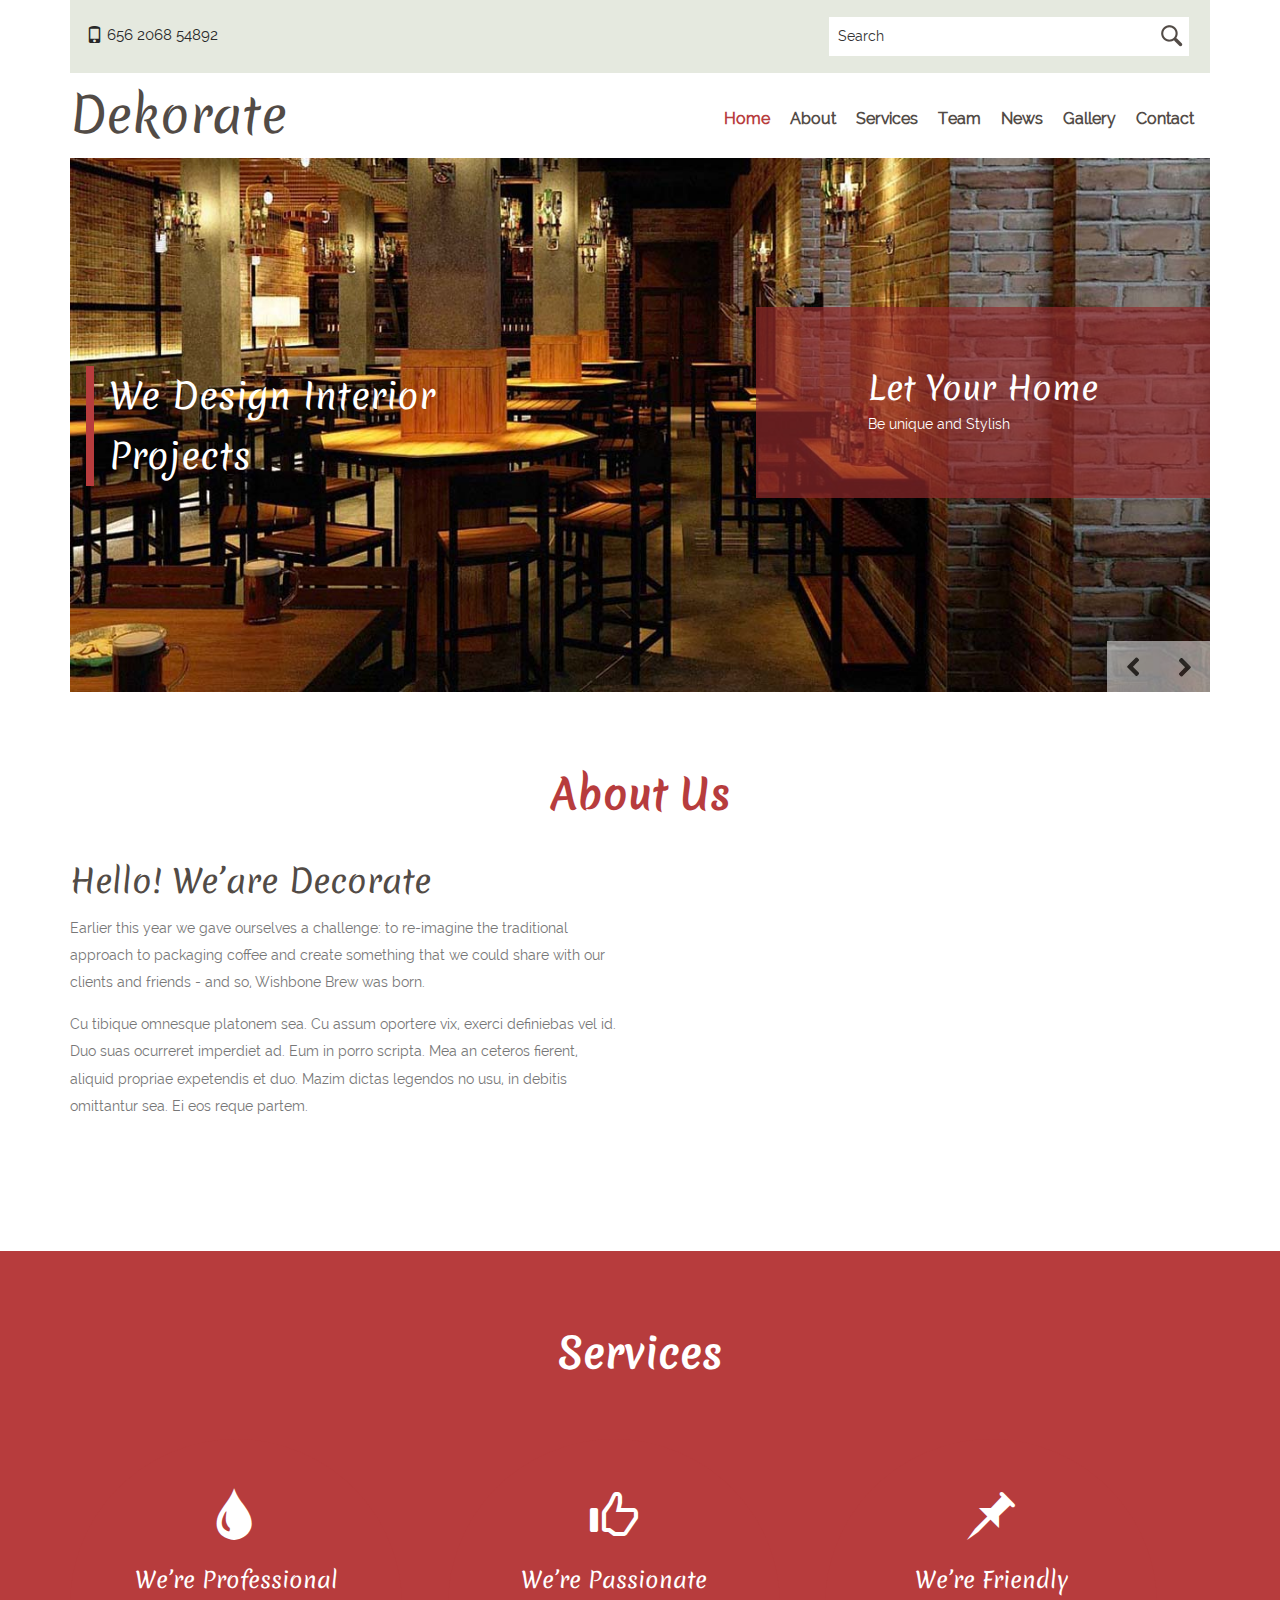
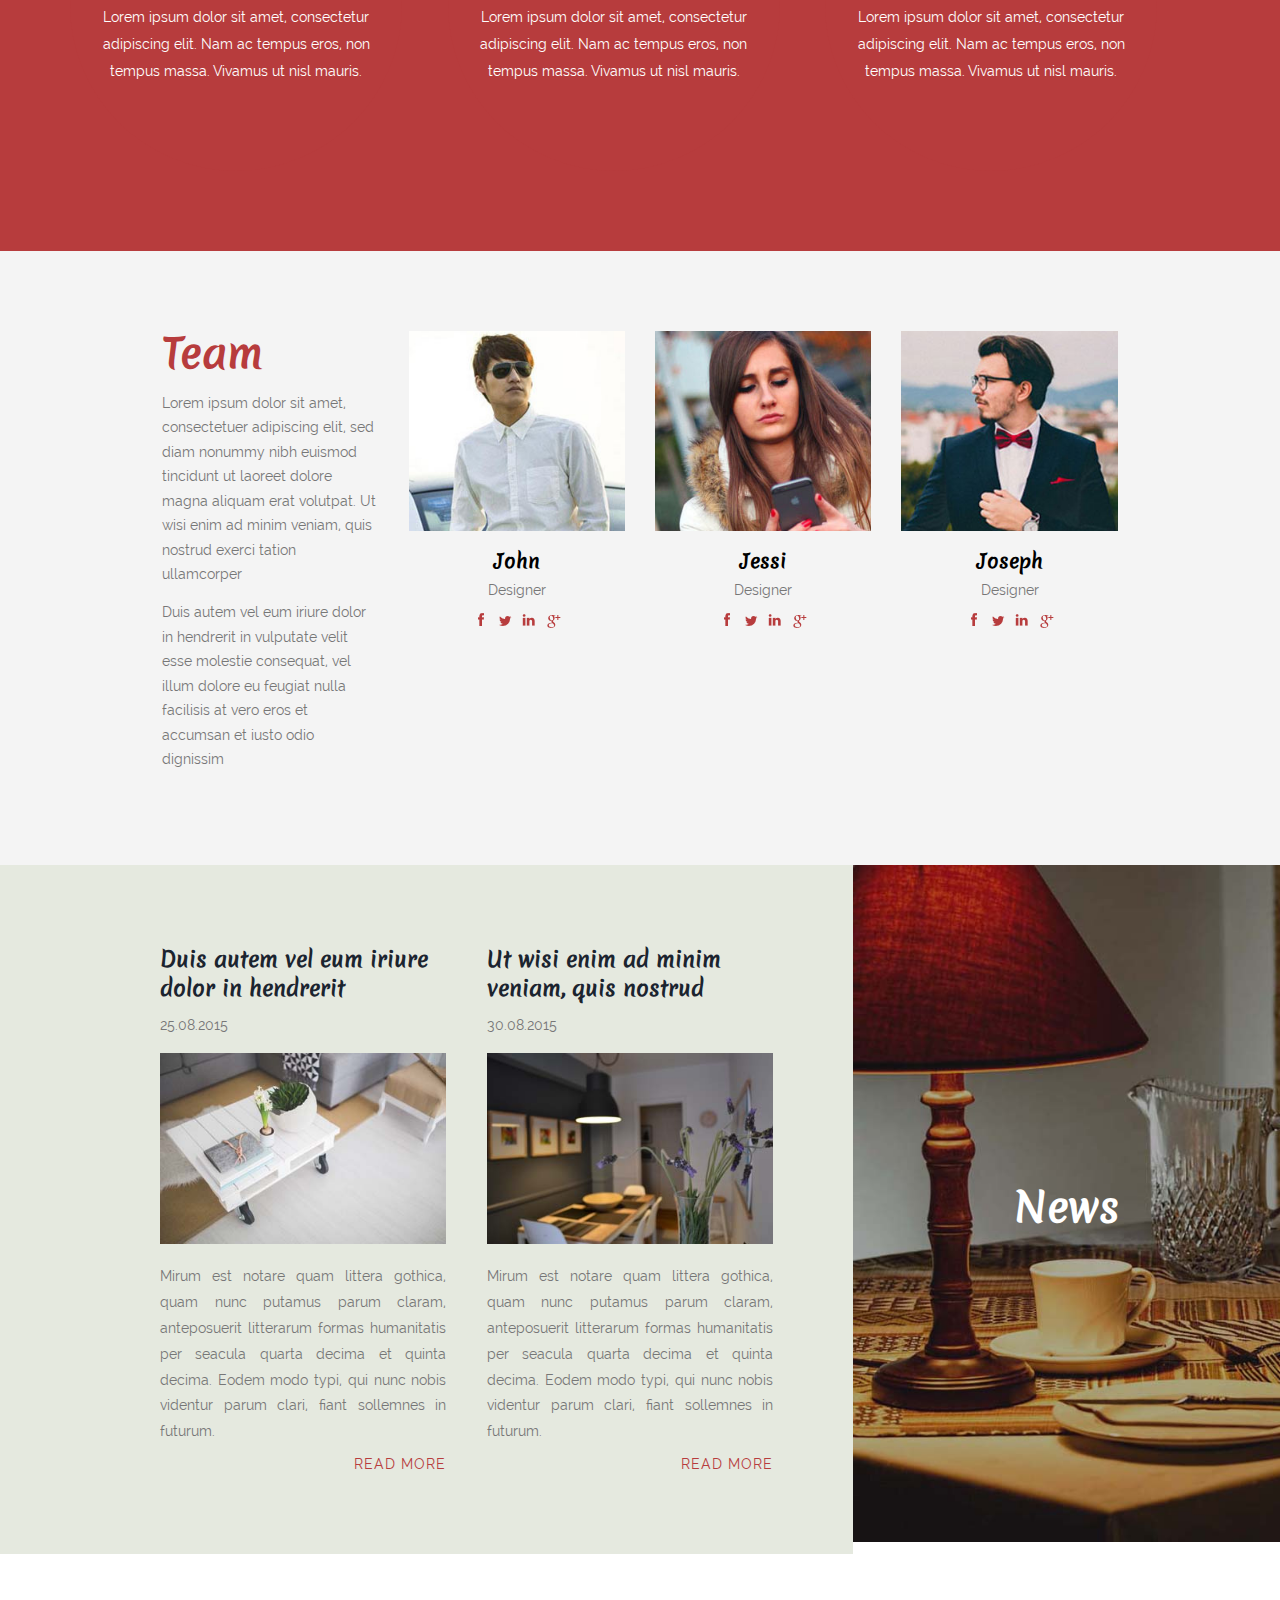
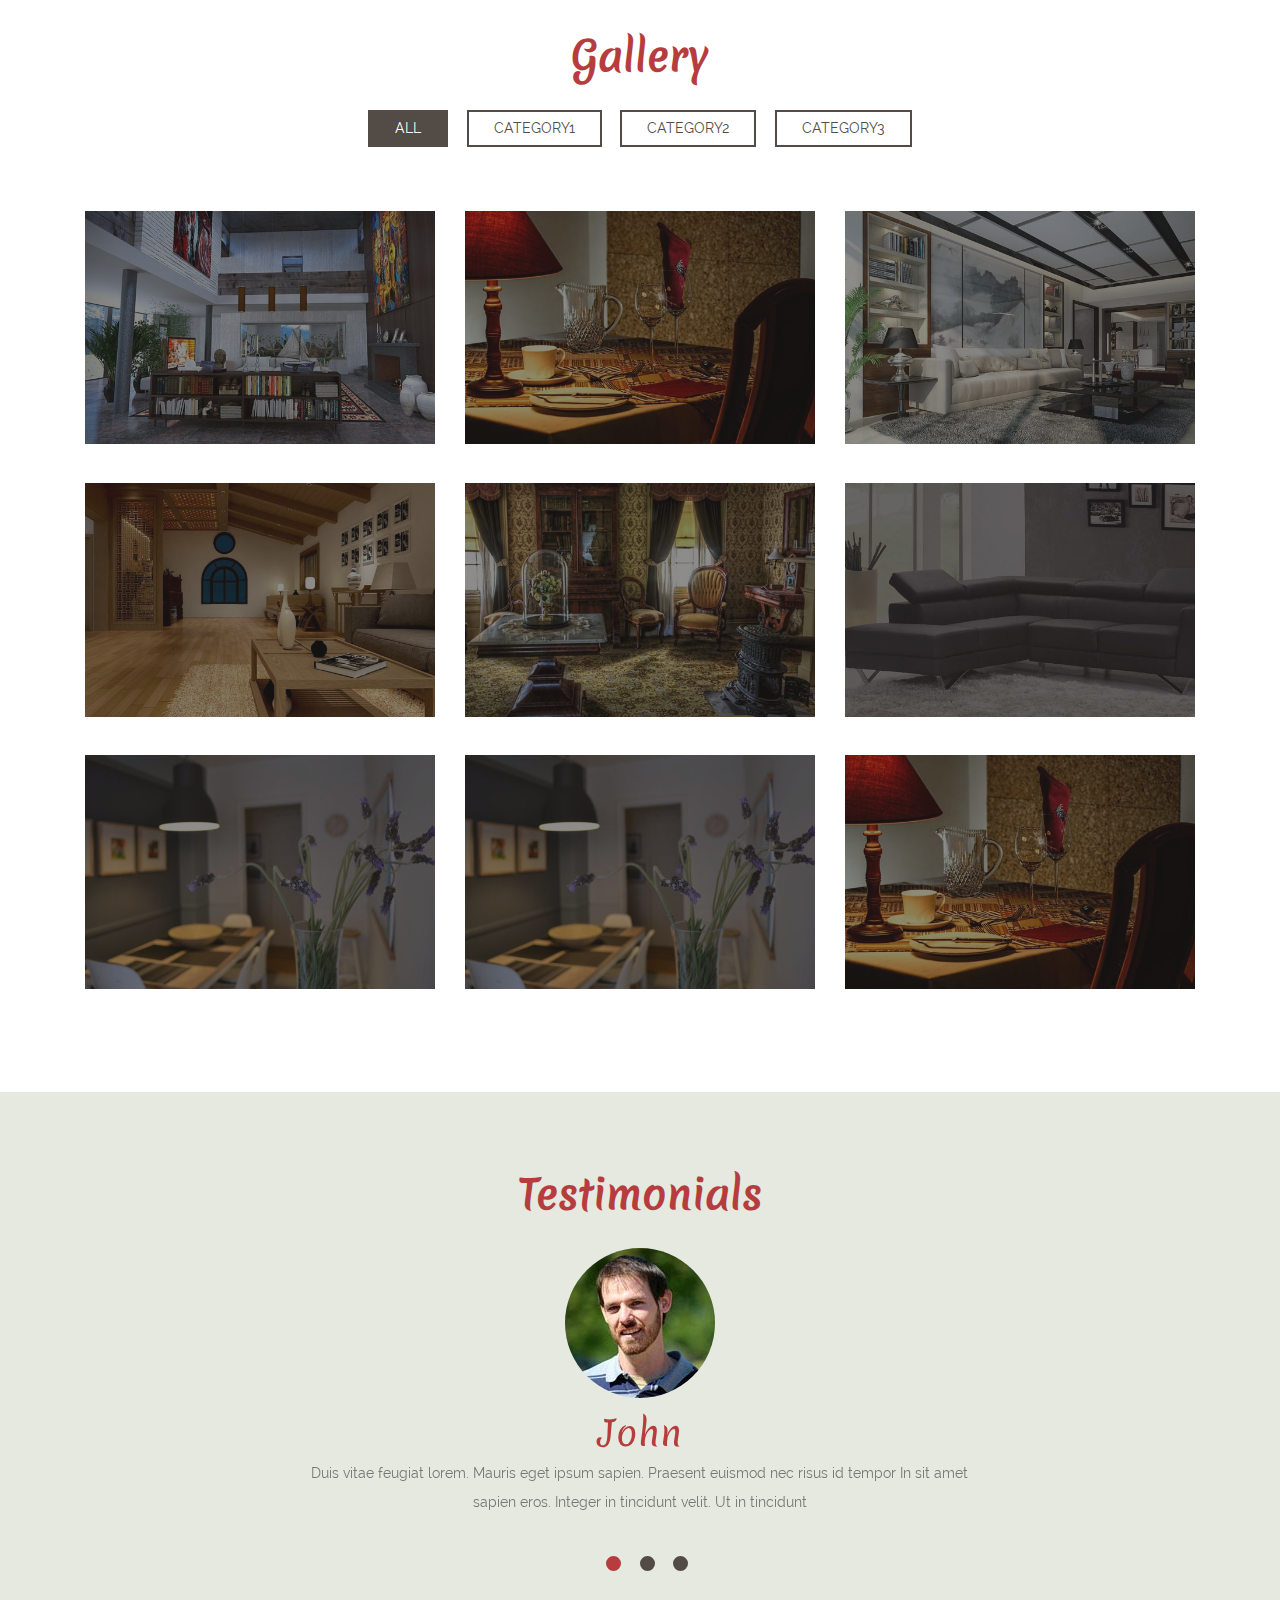
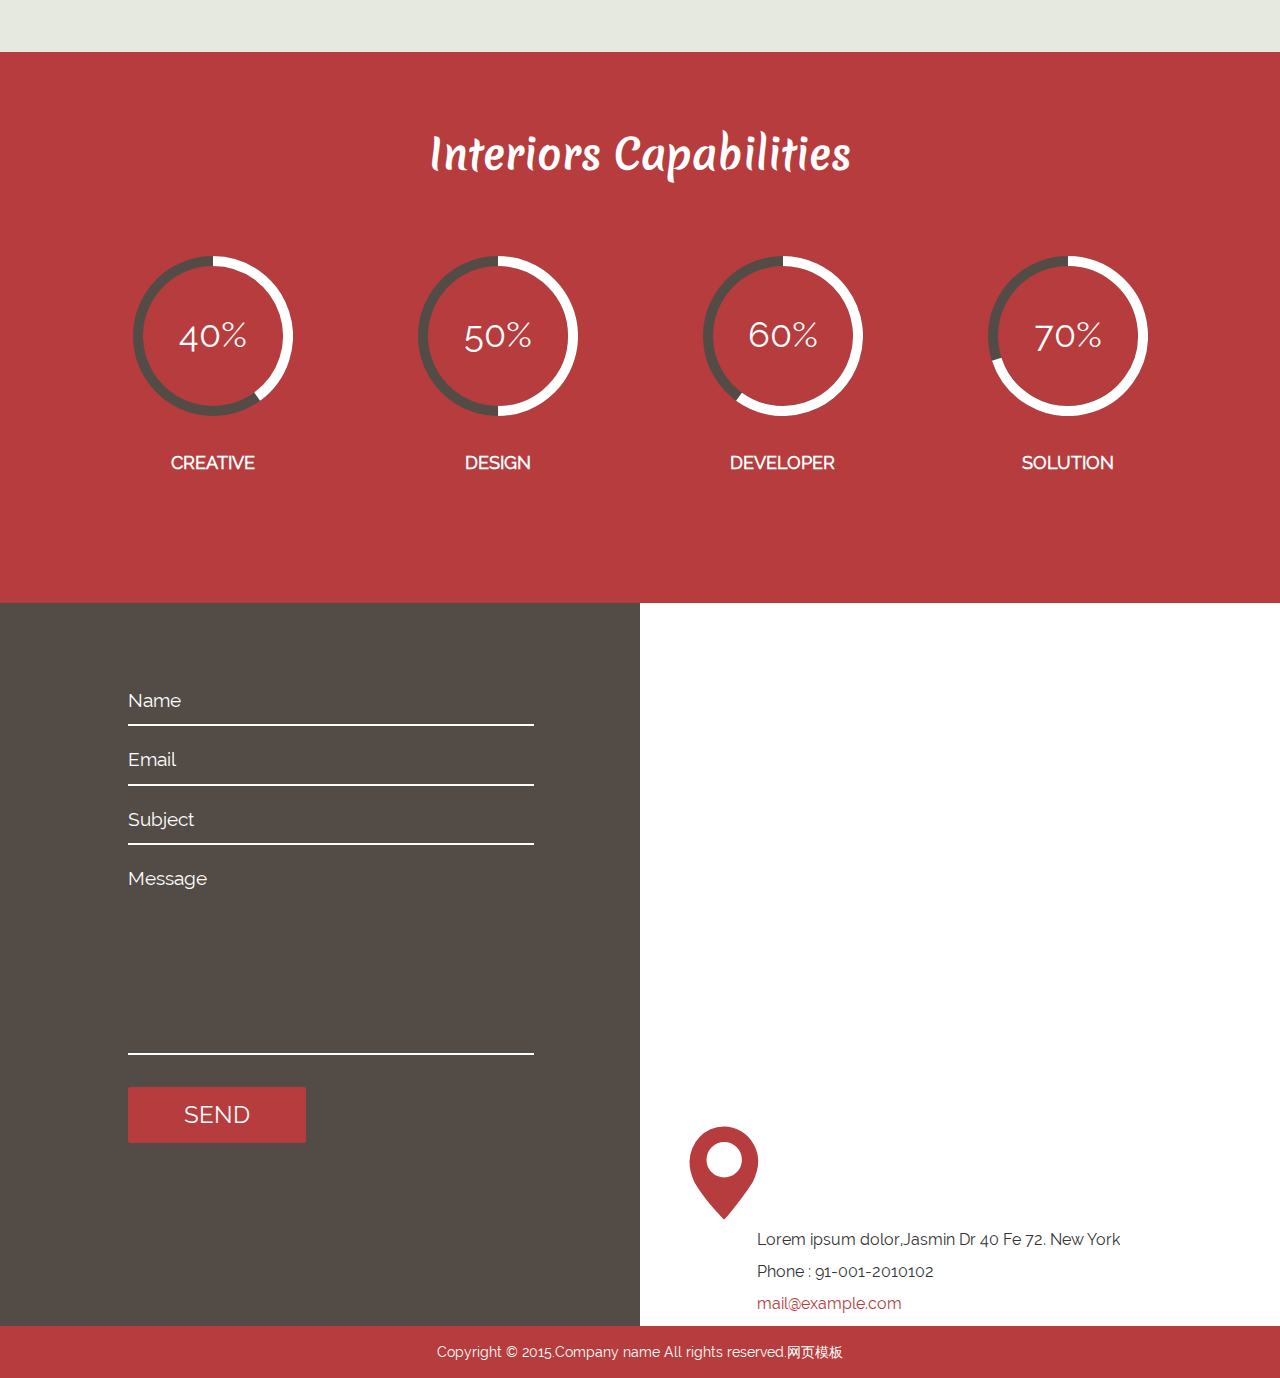
<file: index.html>
<!DOCTYPE HTML>
<html>
<head>
<title>Home</title>
<meta name="viewport" content="width=device-width, initial-scale=1">
<meta http-equiv="Content-Type" content="text/html; charset=utf-8" />
<meta name="keywords" content="Dekorate Responsive web template, Bootstrap Web Templates, Flat Web Templates, Android Compatible web template, 
Smartphone Compatible web template, free webdesigns for Nokia, Samsung, LG, SonyErricsson, Motorola web design" />
<script type="applijewelleryion/x-javascript"> addEventListener("load", function() { setTimeout(hideURLbar, 0); }, false); function hideURLbar(){ window.scrollTo(0,1); } </script>
<link href="css/bootstrap.css" rel='stylesheet' type='text/css' />
<!-- Custom Theme files -->
<link href="css/style.css" rel='stylesheet' type='text/css' />	
<link rel="stylesheet" href="css/chocolat.css" type="text/css" media="screen">
<script src="js/jquery-1.11.1.min.js"></script>
<script type="text/javascript" src="js/move-top.js"></script>
<script type="text/javascript" src="js/easing.js"></script>
<!--/script-->
<script type="text/javascript">
			jQuery(document).ready(function($) {
				$(".scroll").click(function(event){		
					event.preventDefault();
					$('html,body').animate({scrollTop:$(this.hash).offset().top},900);
				});
			});
</script>

<!-- Add fancyBox main JS and CSS files -->
		<script src="js/jquery.magnific-popup.js" type="text/javascript"></script>
		<link href="css/magnific-popup.css" rel="stylesheet" type="text/css">
		<script>
			$(document).ready(function() {
				$('.popup-with-zoom-anim').magnificPopup({
					type: 'inline',
					fixedContentPos: false,
					fixedBgPos: true,
					overflowY: 'auto',
					closeBtnInside: true,
					preloader: false,
					midClick: true,
					removalDelay: 300,
					mainClass: 'my-mfp-zoom-in'
			});
		});
		</script>
</head>
<body>
<!--start-home-->
		<div class="banner" id="home">
		    <div class="container">
			   <div class="top-strip"> 
			   <p class=" phone"><i class="glyphicon glyphicon-phone"></i> 656 2068 54892</p>
				 <div class="search-box">
					    <div class="b-search">
								<form>
										<input type="text" value="Search" onFocus="this.value = '';" onBlur="if (this.value == '') {this.value = 'Search';}">
										<input type="submit" value="">
								</form>
							</div>
						</div>
					<div class="clearfix"></div>
				</div>
			 <div class="header-top">
					<div class="logo">
						<a href="index.html"><h1>Dekorate</h1></a>
					</div>
					<!--top-nav-->
				<span class="menu"> </span>
				<div class="top-menu">
				<nav class="cl-effect-21">
					<ul>
						<li><a class="active" href="index.html">Home</a></li>
						<li><a class="scroll" href="#about">About</a></li>
						<li><a class="scroll" href="#service">Services</a></li>
						<li><a class="scroll" href="#team">Team</a></li>
						<li><a class="scroll" href="#news">News</a></li>
						<li><a class="scroll" href="#gallery">Gallery</a></li>
						<li><a class="scroll" href="#contact">Contact</a></li>
					</ul>
				</nav>		
				</div>
				<!-- script-for-menu -->
				<script>
				$( "span.menu" ).click(function() {
				  $( ".top-menu" ).slideToggle( "slow", function() {
				    // Animation complete.
				  });
				});
			</script>
			<!--script-for-menu-->
		   </div>
		<div class="banner-slider">
				<div class="callbacks_container">
					<ul class="rslides" id="slider4">
					    <li>
						  <div class="banner-img">
						     <img src="images/1.jpg" class="img-responsive" alt="" />
						  </div>
						    <h4> We Design Interior Projects</h4>
						   <div class="banner-info">
							      <h3>Let Your Home</h3>
								  <p>Be unique and Stylish</p>
							  </div>
						</li>
						<li>
						  <div class="banner-img">
						    <img src="images/2.jpg" class="img-responsive" alt="" />
						  </div>
						   <h4> We Design Interior Projects</h4>
						   <div class="banner-info">
							      <h3>Modern Sofa</h3>
								   <p>Highest quality</p>
						   </div>
					  </li>
					</ul>
			  </div>
	    </div>
		<!--banner Slider starts Here-->
	  	<script src="js/responsiveslides.min.js"></script>
			 <script>
			    // You can also use "$(window).load(function() {"
			    $(function () {
			      // Slideshow 4
			      $("#slider4").responsiveSlides({
			        auto: true,
			        pager:false,
			        nav: true,
			        speed: 500,
			        namespace: "callbacks",
			        before: function () {
			          $('.events').append("<li>before event fired.</li>");
			        },
			        after: function () {
			          $('.events').append("<li>after event fired.</li>");
			        }
			      });
			
			    });
			  </script>
		</div>
	</div>
<!--/welcome-->
	<div class="about-section" id="about">
		<div class="container">
		      <h3 class="tittle">About Us</h3>
			  <div class="ab-top">
				<div class="col-md-6 about-top">
					<h2>Hello! We’are Decorate</h2>
					<p>Earlier this year we gave ourselves a challenge: to re-imagine the traditional approach to packaging coffee and create something that we could share with our clients and friends - and so, Wishbone Brew was born.</p>
					<p>Cu tibique omnesque platonem sea. Cu assum oportere vix, exerci definiebas vel id. Duo suas ocurreret imperdiet ad. Eum in porro scripta. Mea an ceteros fierent, aliquid propriae expetendis et duo. Mazim dictas legendos no usu, in debitis omittantur sea. Ei eos reque partem.</p>
				</div>
				<div class="col-md-6 about-img">
			     <iframe src="https://player.vimeo.com/video/52866630?color=f2dc5a&amp;title=0&amp;byline=0&amp;portrait=0"></iframe>
				</div>
				<div class="clearfix"> </div>
			</div>
		</div>
	</div>
   <!--//about-->
   <div class="copyrights">Collect from <a href="http://www.cssmoban.com/" >网页模板</a></div>
   <!--services-->
		  <div class="top-places" id="service">
		     <div class="container">
			     <h3 class="tittle two">Services</h3>
			    <div class="tip-main">
			      <div class="col-md-4 top-grid">
					 <i class="icon glyphicon glyphicon-tint"></i>
					 <h4 class="ser">We’re Professional</h4>
					 <p class="ser">Lorem ipsum dolor sit amet, consectetur adipiscing elit. Nam ac tempus eros, non tempus massa. Vivamus ut nisl mauris.</p>
				  </div>		
				    <div class="col-md-4 top-grid">
					  <i class="icon glyphicon glyphicon-thumbs-up"></i>
					 	<h4 class="ser">We’re Passionate</h4>
						 <p class="ser">Lorem ipsum dolor sit amet, consectetur adipiscing elit. Nam ac tempus eros, non tempus massa. Vivamus ut nisl mauris.</p>
				  </div>	
				   <div class="col-md-4 top-grid">
				           <i class="icon glyphicon glyphicon-pushpin"></i>
					 	 <h4 class="ser">We’re Friendly</h4>
						  <p class="ser">Lorem ipsum dolor sit amet, consectetur adipiscing elit. Nam ac tempus eros, non tempus massa. Vivamus ut nisl mauris. </p>
				  </div>	
					<div class="clearfix"> </div>				
				</div>
			</div>
	     </div>

   <!--team-->
	<div class="staff" id="team">
      <div class="container_wrap">
        <div class="col-md-3 staff1">
        	<h3 class="tittle team">Team</h3>
        	<p>Lorem ipsum dolor sit amet, consectetuer adipiscing elit, sed diam nonummy nibh euismod tincidunt ut laoreet dolore magna aliquam erat volutpat. Ut wisi enim ad minim veniam, quis nostrud exerci tation ullamcorper</p>
            <p class="staff_desc">Duis autem vel eum iriure dolor in hendrerit in vulputate velit esse molestie consequat, vel illum dolore eu feugiat nulla facilisis at vero eros et accumsan et iusto odio dignissim</p> 
        </div>
        <div class="col-md-3 staff2">
        	<div class="view view-fifth">
                <div class="mask1"><img src="images/t1.jpg" alt="image" class="img-responsive zoom-img" /></div>
                    <div class="mask">
                       <a class="popup-with-zoom-anim" href="#small-dialog1"> <div class="info"><i class="glyphicon glyphicon-zoom-in"></i></div></a>
		                  <div id="small-dialog1" class="mfp-hide">
							   <div class="pop_up2">
							   	  <img src="images/t1.jpg" class="img-responsive" alt=""/>
								     <h3>About</h3>
							   	  <p class="popup_desc">Mirum est notare quam littera gothica, quam nunc putamus parum claram, anteposuerit litterarum formas humanitatis per seacula quarta decima et quinta decima. Eodem modo typi, qui nunc nobis videntur parum clari, fiant sollemnes </p>
							   </div>
							 </div>
					</div>
        	 <h3><a href="#">John</a></h3>
        	      <p>Designer</p>
        			<ul class="s_social">
						<li><a href=""> <i class="fb1"> </i> </a></li>
						<li><a href=""><i class="tw1"> </i> </a></li>
					    <li><a href=""><i class="linked1"> </i> </a></li>
						<li><a href=""><i class="google1"> </i> </a></li>
		 			</ul>
          </div>
        </div>
        <div class="col-md-3 staff2">
        	<div class="view view-fifth">
                <div class="mask1"><img src="images/t2.jpg" alt="image" class="img-responsive zoom-img" /></div>
                    <div class="mask">
                       <a class="popup-with-zoom-anim" href="#small-dialog2"> <div class="info"><i class="glyphicon glyphicon-zoom-in"></i></div></a>
		                  <div id="small-dialog2" class="mfp-hide">
							   <div class="pop_up2">
							   	  <img src="images/t2.jpg" class="img-responsive" alt=""/>
								     <h3>About</h3>
							   	   <p class="popup_desc">Mirum est notare quam littera gothica, quam nunc putamus parum claram, anteposuerit litterarum formas humanitatis per seacula quarta decima et quinta decima. Eodem modo typi, qui nunc nobis videntur parum clari, fiant sollemnes </p>
							   </div>
						  </div>
					</div>
        	  <h3><a href="#">Jessi</a></h3>
        	      <p>Designer</p>
        			<ul class="s_social">
						<li><a href=""> <i class="fb1"> </i> </a></li>
						<li><a href=""><i class="tw1"> </i> </a></li>
					    <li><a href=""><i class="linked1"> </i> </a></li>
						<li><a href=""><i class="google1"> </i> </a></li>
		 			</ul>
          </div>
        </div>
        <div class="col-md-3 staff2">
        	<div class="view view-fifth">
                <div class="mask1"><img src="images/t3.jpg" alt="image" class="img-responsive zoom-img" /></div>
                    <div class="mask">
                       <a class="popup-with-zoom-anim" href="#small-dialog3"> <div class="info"><i class="glyphicon glyphicon-zoom-in"></i></div></a>
		                  <div id="small-dialog3" class="mfp-hide">
							   <div class="pop_up2">
							   	  <img src="images/t3.jpg" class="img-responsive" alt=""/>
								   <h3>About</h3>
							   	   <p class="popup_desc">Mirum est notare quam littera gothica, quam nunc putamus parum claram, anteposuerit litterarum formas humanitatis per seacula quarta decima et quinta decima. Eodem modo typi, qui nunc nobis videntur parum clari, fiant sollemnes </p>
							   </div>
						  </div>
					</div>
        	       <h3><a href="#">Joseph</a></h3>
        	      <p>Designer</p>
        			<ul class="s_social">
						<li><a href=""> <i class="fb1"> </i> </a></li>
						<li><a href=""><i class="tw1"> </i> </a></li>
					    <li><a href=""><i class="linked1"> </i> </a></li>
						<li><a href=""><i class="google1"> </i> </a></li>
		 			</ul>
             </div>
        </div>
        <div class="clearfix"></div>
      </div>
    </div>
	 <!--//team-->
    <div class="news" id="news">
    	 <div class="col-md-8 news_right">
	    	<div class="col_1_of_middle span_1_of_middle">
		 	   <h3><a href="#">Duis autem vel eum iriure dolor in hendrerit</a></h3>
		 	   <p class="date"><time datetime="2014-01-01" title="date">25.08.2015</time></p>
               <div class="mask1"><img src="images/n1.jpg" alt="image" class="img-responsive zoom-img" /></div>
               <p class="news_desc">Mirum est notare quam littera gothica, quam nunc putamus parum claram, anteposuerit litterarum formas humanitatis per seacula quarta decima et quinta decima. Eodem modo typi, qui nunc nobis videntur parum clari, fiant sollemnes in futurum.</p>
               <a href="#" class="btn1">read more</a>
               <div class="clearfix"></div>
            </div>
		 	<div class="col_1_of_middle span_1_of_middle">
		 	
		 	   <h3><a href="#">Ut wisi enim ad minim veniam, quis nostrud </a></h3>
		 	   <p class="date"><time datetime="2014-01-01" title="date">30.08.2015</time></p>
               <div class="mask1"><img src="images/n2.jpg" alt="image" class="img-responsive zoom-img" /></div>
               <p class="news_desc">Mirum est notare quam littera gothica, quam nunc putamus parum claram, anteposuerit litterarum formas humanitatis per seacula quarta decima et quinta decima. Eodem modo typi, qui nunc nobis videntur parum clari, fiant sollemnes in futurum.</p>
               <a href="#" class="btn1">read more</a>
               <div class="clearfix"></div>
            </div>
			<div class="clearfix"></div>
		 </div>
		 <div class="col-md-4 news_left">
    		<h3 class="tittle new">News</h3>
    		<div class="clearfix"></div>
    	</div>
		 <div class="clearfix"></div>
	</div>
	<!--gallery-->
	<div class="gallery" id="gallery">
		<div class="container">
			<h3 class="tittle">Gallery</h3>
			<div class="sap_tabs">			
				<div id="horizontalTab" style="display: block; width: 100%; margin: 0px;">
					<ul class="resp-tabs-list">
						<li class="resp-tab-item"><span>All</span></li>
						<li class="resp-tab-item"><span>Category1</span></li>
						<li class="resp-tab-item"><span>Category2</span></li>
						<li class="resp-tab-item"><span>Category3</span></li>					
					</ul>	
					<div class="clearfix"> </div>	
					<div class="resp-tabs-container">
						<div class="tab-1 resp-tab-content">
							<div class="tab_img">
								<div class="col-md-4 img-top ">
								   <a href="images/g1.jpg">
									<img src="images/g1.jpg" class="img-responsive" alt="">
										<div class="link-top">
										</div>
								   </a>
								</div>
								<div class="col-md-4 img-top ">
									<a href="images/g2.jpg">
										<img src="images/g2.jpg" class="img-responsive" alt=""/>
										<div class="link-top">
										</div>
									</a>
								</div>
								<div class="col-md-4 img-top ">
									<a href="images/g3.jpg">
										<img src="images/g3.jpg" class="img-responsive" alt=""/>
										<div class="link-top">
											<i class="link"> </i>
										</div>
									</a>
								</div>
							</div>
							<div class="tab_img">
								<div class="col-md-4 img-top ">
									<a href="images/g5.jpg">
										<img src="images/g5.jpg" class="img-responsive" alt="">
										<div class="link-top">
										</div>
									</a>
								</div>
								<div class="col-md-4 img-top ">
									<a href="images/g6.jpg">
										<img src="images/g6.jpg" class="img-responsive" alt=""/>
										<div class="link-top">
										</div>
									</a>
								</div>
								<div class="col-md-4 img-top ">
									<a href="images/g1.jpg">
										<img src="images/g7.jpg" class="img-responsive" alt=""/>
										<div class="link-top">
										</div>
									</a>
								</div>
								
							</div>	
							<div class="tab_img">
								<div class="col-md-4 img-top ">
									<a href="images/g4.jpg">
										<img src="images/g4.jpg" class="img-responsive" alt=""/>
										<div class="link-top">
										</div>
									</a>
								</div>
								<div class="col-md-4 img-top ">
									<a href="images/g4.jpg">
										<img src="images/g4.jpg" class="img-responsive" alt=""/>
										<div class="link-top">
										</div>
									</a>
								</div>
								<div class="col-md-4 img-top ">
									<a href="images/g2.jpg" class="thickbox">
										<img src="images/g2.jpg" class="img-responsive" alt=""/>
										<div class="link-top">
										</div>
									</a>
								</div>
							</div>
						</div>
						<div class="tab-1 resp-tab-content">								
							<div class="tab_img">
								<div class="col-md-4 img-top ">
									<a href="images/g7.jpg">
										<img src="images/g7.jpg" class="img-responsive" alt=""/>
										<div class="link-top">
										</div>
									</a>
								</div>
								<div class="col-md-4 img-top ">
									<a href="images/g1.jpg">
										<img src="images/g1.jpg" class="img-responsive" alt=""/>
										<div class="link-top">
										</div>
									</a>
								</div>
								<div class="col-md-4 img-top ">
									<a href="images/g2.jpg">
										<img src="images/g2.jpg" class="img-responsive" alt=""/>
										<div class="link-top">
										</div>
									</a>
								</div>						
								<div class="clearfix"> </div>
							</div>																					 	        					 
						</div>
						<div class="tab-1 resp-tab-content">								
							<div class="tab_img">
								<div class="col-md-4 img-top ">
									<a href="images/g1.jpg">
										<img src="images/g1.jpg" class="img-responsive" alt=""/>
										<div class="link-top">
										</div>
									</a>
								</div>
								<div class="col-md-4 img-top ">
									<a href="images/g3.jpg">
										<img src="images/g3.jpg" class="img-responsive" alt=""/>
										<div class="link-top">
										</div>
									</a>
								</div>
								<div class="col-md-4 img-top ">
									<a href="images/g2.jpg">
										<img src="images/g2.jpg" class="img-responsive" alt=""/>
										<div class="link-top">
										</div>
									</a>
								</div>
								<div class="clearfix"> </div>
							</div>	
							<div class="tab_img">
								<div class="col-md-4 img-top ">
									<a href="images/g1.jpg">
										<img src="images/g1.jpg" class="img-responsive" alt=""/>
										<div class="link-top">
										</div>
									</a>
								</div>
								<div class="col-md-4 img-top ">
									<a href="images/g4.jpg">
										<img src="images/g4.jpg" class="img-responsive" alt=""/>
										<div class="link-top">
										</div>
									</a>
								</div>							
								<div class="clearfix"> </div>
							</div>	        					 
						</div>
						<div class="tab-1 resp-tab-content">
							<div class="tab_img">
								<div class="col-md-4 img-top ">
									<a href="images/g6.jpg">
										<img src="images/g6.jpg" class="img-responsive" alt=""/>
										<div class="link-top">
										</div>
									</a>
								</div>
								<div class="col-md-4 img-top ">
									<a href="images/g7.jpg">
										<img src="images/g7.jpg" class="img-responsive" alt=""/>
										<div class="link-top">
										</div>
									</a>
								</div>
								<div class="col-md-4 img-top ">
									<a href="images/g5.jpg">
										<img src="images/g5.jpg" class="img-responsive" alt=""/>
										<div class="link-top">
										</div>
									</a>
								</div>
								<div class="clearfix"> </div>
							</div>
							<div class="tab_img">
								<div class="col-md-4 img-top ">
									<a href="images/g3.jpg">
										<img src="images/g3.jpg" class="img-responsive" alt=""/>
										<div class="link-top">
										</div>
									</a>
								</div>
								<div class="col-md-4 img-top ">
									<a href="images/g1.jpg">
										<img src="images/g1.jpg" class="img-responsive" alt=""/>
										<div class="link-top">
										</div>
									</a>
								</div>							
								<div class="clearfix"> </div>
							</div>
							<div class="clearfix"> </div>
						</div>	
					</div>		
				</div>
			</div>
		</div>
	</div>
	<!--//gallery-->
	<script src="js/easyResponsiveTabs.js" type="text/javascript"></script>
				<script type="text/javascript">
					$(document).ready(function () {
						$('#horizontalTab').easyResponsiveTabs({
							type: 'default', //Types: default, vertical, accordion           
							width: 'auto', //auto or any width like 600px
							fit: true   // 100% fit in a container
						});
					});
					
	</script>
	<!--script-->
	<script src="js/jquery.chocolat.js"></script>		
		<!--light-box-files -->
		<script type="text/javascript">
		$(function() {
					$('.img-top a').Chocolat({overlayColor:'#000',leftImg:'images/leftw.gif',rightImg:'images/rightw.gif',closeImg:'images/closew.gif'});
				});
		</script>
<div class="testimonials" id="test">	
	  <div class="container">
	   <h3 class="tittle">Testimonials</h3>
		<div  id="top" class="callbacks_container">
					<ul class="rslides" id="slider3">
						<li>
							<div class="testi-text">
								<div class="testi-img">
									<img src="images/client2.jpg" alt=""/>
								</div>
								<h4>John</h4>
								<p>Duis vitae feugiat lorem. Mauris eget ipsum sapien. Praesent euismod nec risus id tempor In sit amet sapien eros. Integer in tincidunt velit. Ut in tincidunt</p>								
							</div>
						</li>
						<li>
							<div class="testi-text">
								<div class="testi-img">
									<img src="images/client.jpg" alt=""/>
								</div>
								<h4>Joseph</h4>
								<p>Vitae duis  feugiat lorem. Mauris eget ipsum sapien. Praesent euismod nec risus id tempor In sit amet sapien eros. Integer in tincidunt velit. Ut in tincidunt</p>
							</div>
						</li>
						<li>
							<div class="testi-text">
								<div class="testi-img">
									<img src="images/client2.jpg" alt=""/>
								</div>
					            <h4>John</h4>
								<p>Praesent vitae feugiat lorem. Mauris eget ipsum sapien.Duis euismod nec risus id tempor In sit amet sapien eros. Integer in tincidunt velit. Ut in tincidunt</p>
							</div>
						</li>
					</ul>
				</div>
		</div>
	</div>
	<!--banner-text Slider starts Here-->
		<script src="js/responsiveslides.min.js"></script>
		<script>
			// You can also use "$(window).load(function() {"
				$(function () {
				// Slideshow 3
					$("#slider3").responsiveSlides({
					auto: true,
					pager:true,
					nav:false,
					speed: 500,
					namespace: "callbacks",
					before: function () {
					$('.events').append("<li>before event fired.</li>");
					},
					after: function () {
						$('.events').append("<li>after event fired.</li>");
					}
				});	
			});
		</script>

<!--my-skill-->
  <div class="my-skills text-center" id="skill">
	<div class="container">
		<h3 class="tittle two cap">Interiors Capabilities</h3>
		<div class="skill-grids">
					<div class="col-md-3 skills-grid text-center">
						<div class="circle" id="circles-1"></div>
						<p>CREATIVE</p>
					</div>
					<div class="col-md-3 skills-grid text-center">
						<div class="circle" id="circles-2"></div>
						<p>DESIGN</p>
					</div>
					<div class="col-md-3 skills-grid text-center">
						<div class="circle" id="circles-3"></div>
						<p>DEVELOPER</p>
					</div>
					<div class="col-md-3 skills-grid text-center">
						<div class="circle" id="circles-4"></div>
						<p>SOLUTION</p>
					</div>
					<div class="clearfix"> </div>
				 <script type="text/javascript" src="js/circles.js"></script>
					         <script>
								var colors = [
										['#524B46', '#ffffff'], ['#524B46', '#ffffff'], ['#524B46', '#ffffff'], ['#524B46', '#ffffff'], ['#524B46', '#ffffff'], ['#524B46', '#ffffff']
									];
								for (var i = 1; i <= 7; i++) {
									var child = document.getElementById('circles-' + i),
										percentage = 30 + (i * 10);
										
									Circles.create({
										id:         child.id,
										percentage: percentage,
										radius:     80,
										width:      10,
										number:   	percentage / 1,
										text:       '%',
										colors:     colors[i - 1]
									});
								}
						
				</script>
		</div>
	</div>	
</div>
<!--//my-skill-->
	<!--contact-->
  <div class="contact" id="contact">
	<div class="col-md-6 contact_left">
		<form>
				<input type="text" class="textbox" value="Name" onFocus="this.value = '';" onBlur="if (this.value == '') {this.value = 'Name';}">
				<input type="text" class="textbox" value="Email" onFocus="this.value = '';" onBlur="if (this.value == '') {this.value = 'Email';}">
				<input type="text" class="textbox" value="Subject" onFocus="this.value = '';" onBlur="if (this.value == '') {this.value = 'Subject';}">
				<textarea onFocus="this.value = '';" onBlur="if (this.value == '') {this.value = 'Message';}">Message</textarea>
				<div class="contact_btn">
			        <label class="btn2 btn-2 btn2-1b"><input type="submit" value="Send"></label>
			    </div>
		</form>	   
	</div>
	<div class="col-md-6 contact_right">
		<div class="map">
             <iframe src="https://www.google.com/maps/embed?pb=!1m18!1m12!1m3!1d1578265.0941403757!2d-98.9828708842255!3d39.41170802696131!2m3!1f0!2f0!3f0!3m2!1i1024!2i768!4f13.1!3m3!1m2!1s0x54eab584e432360b%3A0x1c3bb99243deb742!2sUnited+States!5e0!3m2!1sen!2sin!4v1407515822047"> </iframe>
			 </div>
		<ul class="address">
			<li class="address_icon glyphicon glyphicon-map-marker"></li>
			<li class="add_right">
				<p>Lorem ipsum dolor,Jasmin Dr 40 Fe 72. New York</p>
				<p>Phone : 91-001-2010102</p>
				<p><a href="mailto:info@example.com">mail@example.com</a></p>
			</li>
		</ul>
	</div>
	<div class="clearfix"> </div>
</div>
	<!--//contact-->
	<div class="copy">
		<p>Copyright &copy; 2015.Company name All rights reserved.<a target="_blank" href="http://www.cssmoban.com/">&#x7F51;&#x9875;&#x6A21;&#x677F;</a></p>
	</div>
	<!--start-smoth-scrolling-->
			<script type="text/javascript">
								jQuery(document).ready(function($) {
									$(".scroll").click(function(event){		
										event.preventDefault();
										$('html,body').animate({scrollTop:$(this.hash).offset().top},1000);
									});
								});
								</script>
							<!--start-smoth-scrolling-->
						<script type="text/javascript">
									$(document).ready(function() {
										/*
										var defaults = {
								  			containerID: 'toTop', // fading element id
											containerHoverID: 'toTopHover', // fading element hover id
											scrollSpeed: 1200,
											easingType: 'linear' 
								 		};
										*/
										
										$().UItoTop({ easingType: 'easeOutQuart' });
										
									});
								</script>
		<a href="#home" id="toTop" class="scroll" style="display: block;"> <span id="toTopHover" style="opacity: 1;"> </span></a>

</body>
</html>
</file>
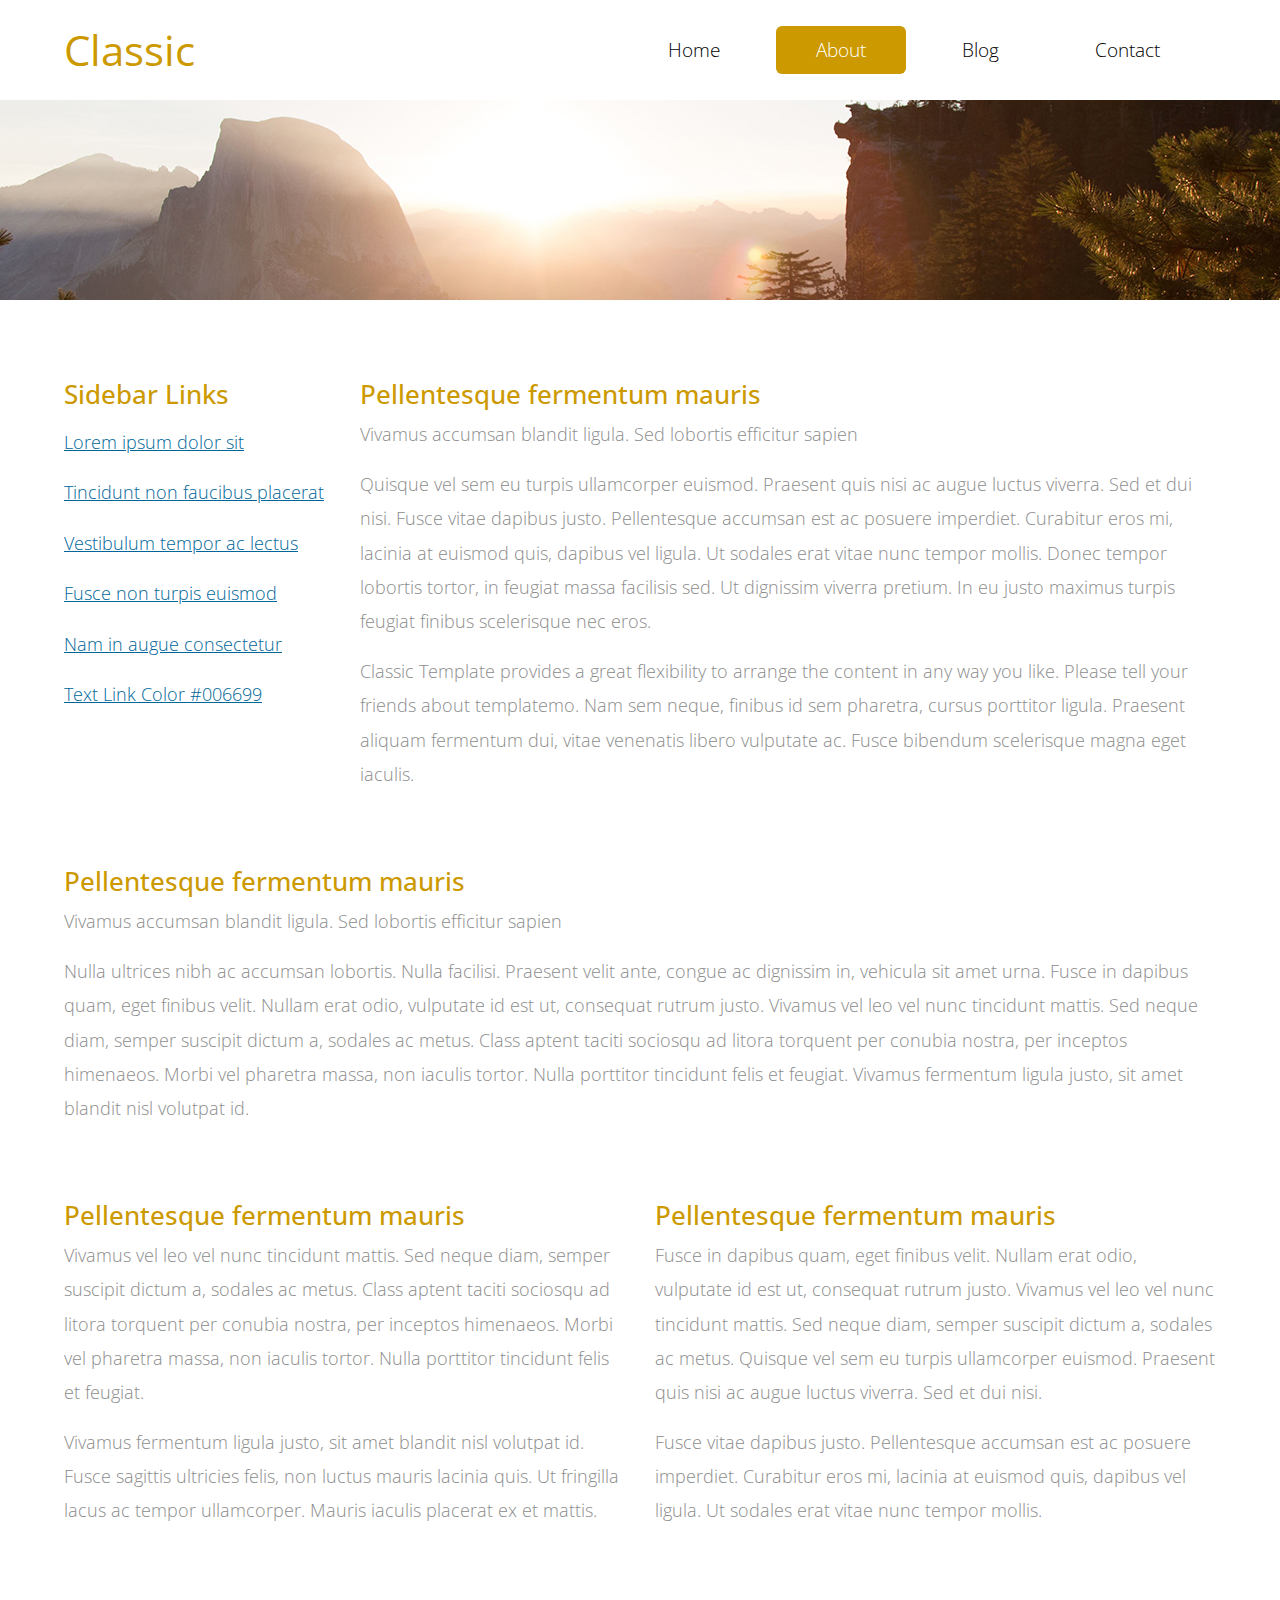
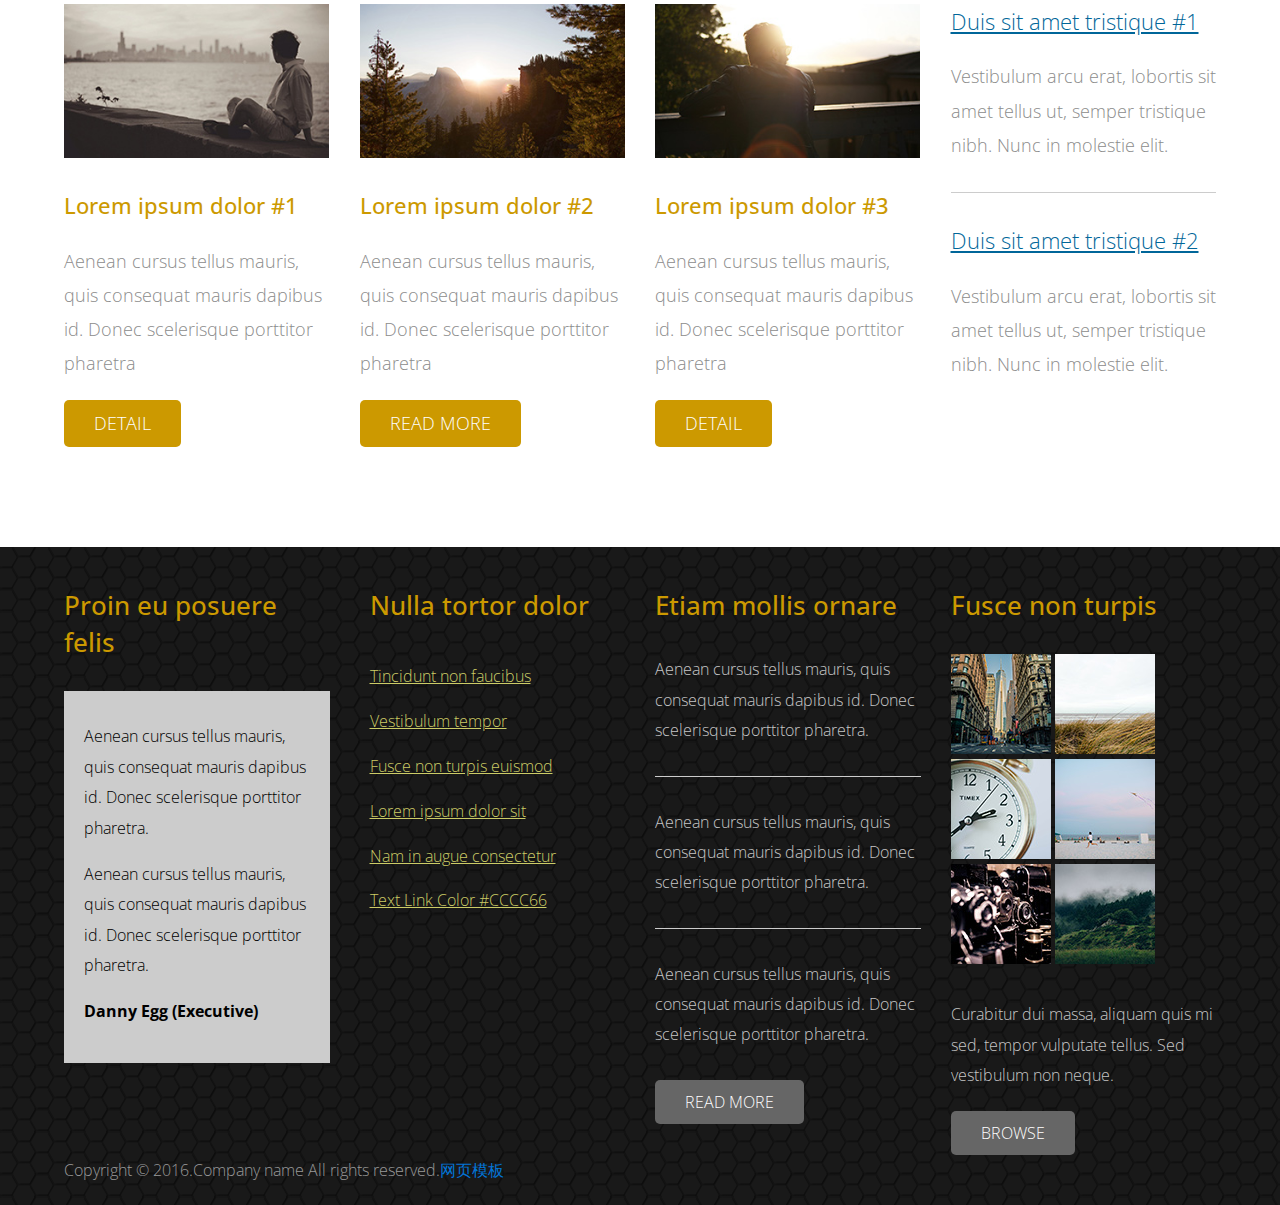
<file: about.html>
<!DOCTYPE html>
<html>
<head>
<meta charset="utf-8">
<meta http-equiv="X-UA-Compatible" content="IE=edge">
<meta name="viewport" content="width=device-width, initial-scale=1">

<title></title>
<!-- load stylesheets -->
<link rel="stylesheet" href="http://fonts.useso.com/css?family=Open+Sans:300,400">  <!-- Google web font "Open Sans" -->
<link rel="stylesheet" href="css/bootstrap.min.css">                                      <!-- Bootstrap style -->
<link rel="stylesheet" href="css/templatemo-style.css">                                   <!-- Templatemo style -->

<!-- HTML5 shim and Respond.js for IE8 support of HTML5 elements and media queries -->
<!-- WARNING: Respond.js doesn't work if you view the page via file:// -->
<!--[if lt IE 9]>
  <script src="https://oss.maxcdn.com/html5shiv/3.7.2/html5shiv.min.js"></script>
  <script src="https://oss.maxcdn.com/respond/1.4.2/respond.min.js"></script>
  <![endif]-->
</head>

<body>

<div class="tm-header">
	<div class="container-fluid">
		<div class="tm-header-inner">
			<a href="#" class="navbar-brand tm-site-name">Classic</a>
			
			<!-- navbar -->
			<nav class="navbar tm-main-nav">

				<button class="navbar-toggler hidden-md-up" type="button" data-toggle="collapse" data-target="#tmNavbar">
					&#9776;
				</button>
				
				<div class="collapse navbar-toggleable-sm" id="tmNavbar">
					<ul class="nav navbar-nav">
						<li class="nav-item">
							<a href="index.html" class="nav-link">Home</a>
						</li>
						<li class="nav-item active">
							<a href="about.html" class="nav-link">About</a>
						</li>
						<li class="nav-item">
							<a href="blog.html" class="nav-link">Blog</a>
						</li>
						<li class="nav-item">
							<a href="contact.html" class="nav-link">Contact</a>
						</li>
					</ul>                        
				</div>
				
			</nav>  

		</div>                                  
	</div>            
</div>

<div class="tm-about-img-container">
	
</div>

<section class="tm-section">
	<div class="container-fluid">
		<div class="row tm-2-rows-sm-swap">
			<div class="col-xs-12 col-sm-12 col-md-4 col-lg-3 col-xl-3 tm-2-rows-sm-down-2">
				
				<h3 class="tm-gold-text">Sidebar Links</h3>
				
				<nav>
					<ul class="nav">
						<li><a href="#" class="tm-text-link">Lorem ipsum dolor sit</a></li>
						<li><a href="#" class="tm-text-link">Tincidunt non faucibus placerat</a></li>
						<li><a href="#" class="tm-text-link">Vestibulum tempor ac lectus</a></li>
						<li><a href="#" class="tm-text-link">Fusce non turpis euismod</a></li>
						<li><a href="#" class="tm-text-link">Nam in augue consectetur</a></li>
						<li><a href="#" class="tm-text-link">Text Link Color #006699</a></li>
					</ul>
				</nav>   

			</div>

			<div class="col-xs-12 col-sm-12 col-md-8 col-lg-9 col-xl-9 tm-2-rows-sm-down-1">
				<h3 class="tm-gold-text">Pellentesque fermentum mauris</h3>
				<p>Vivamus accumsan blandit ligula. Sed lobortis efficitur sapien</p>
				<p>Quisque vel sem eu turpis ullamcorper euismod. Praesent quis nisi ac augue luctus viverra. Sed et dui nisi. Fusce vitae dapibus justo. Pellentesque accumsan est ac posuere imperdiet. Curabitur eros mi, lacinia at euismod quis, dapibus vel ligula. Ut sodales erat vitae nunc tempor mollis. Donec tempor lobortis tortor, in feugiat massa facilisis sed. Ut dignissim viverra pretium. In eu justo maximus turpis feugiat finibus scelerisque nec eros.</p>
				<p>
				Classic Template provides a great flexibility to arrange the content in any way you like. Please tell your friends about templatemo. Nam sem neque, finibus id sem pharetra, cursus porttitor ligula. Praesent aliquam fermentum dui, vitae venenatis libero vulputate ac. Fusce bibendum scelerisque magna eget iaculis.</p>
			</div>
		</div>
		
		<div class="row tm-margin-t-mid">
			<div class="col-xs-12">
				<h3 class="tm-gold-text">Pellentesque fermentum mauris</h3>
				<p>Vivamus accumsan blandit ligula. Sed lobortis efficitur sapien</p>
				<p>Nulla ultrices nibh ac accumsan lobortis. Nulla facilisi. Praesent velit ante, congue ac dignissim in, vehicula sit amet urna. Fusce in dapibus quam, eget finibus velit. Nullam erat odio, vulputate id est ut, consequat rutrum justo. Vivamus vel leo vel nunc tincidunt mattis. Sed neque diam, semper suscipit dictum a, sodales ac metus. Class aptent taciti sociosqu ad litora torquent per conubia nostra, per inceptos himenaeos. Morbi vel pharetra massa, non iaculis tortor. Nulla porttitor tincidunt felis et feugiat. Vivamus fermentum ligula justo, sit amet blandit nisl volutpat id.</p>
			</div>
		</div>

		<div class="row tm-margin-t-mid">
			<div class="col-xs-12 col-sm-12 col-md-6 col-lg-6 col-xl-6 tm-sm-m-b">
				<h3 class="tm-gold-text">Pellentesque fermentum mauris</h3>
				<p>Vivamus vel leo vel nunc tincidunt mattis. Sed neque diam, semper suscipit dictum a, sodales ac metus. Class aptent taciti sociosqu ad litora torquent per conubia nostra, per inceptos himenaeos. Morbi vel pharetra massa, non iaculis tortor. Nulla porttitor tincidunt felis et feugiat.</p>
				<p>Vivamus fermentum ligula justo, sit amet blandit nisl volutpat id. Fusce sagittis ultricies felis, non luctus mauris lacinia quis. Ut fringilla lacus ac tempor ullamcorper. Mauris iaculis placerat ex et mattis.</p>
			</div>

			<div class="col-xs-12 col-sm-12 col-md-6 col-lg-6 col-xl-6">
				<h3 class="tm-gold-text">Pellentesque fermentum mauris</h3>
				<p>
					Fusce in dapibus quam, eget finibus velit. Nullam erat odio, vulputate id est ut, consequat rutrum justo. Vivamus vel leo vel nunc tincidunt mattis. Sed neque diam, semper suscipit dictum a, sodales ac metus. Quisque vel sem eu turpis ullamcorper euismod. Praesent quis nisi ac augue luctus viverra. Sed et dui nisi.
				</p>
				<p>
					Fusce vitae dapibus justo. Pellentesque accumsan est ac posuere imperdiet. Curabitur eros mi, lacinia at euismod quis, dapibus vel ligula. Ut sodales erat vitae nunc tempor mollis.
				</p>
			</div>

		</div>

		<div class="row tm-margin-t-mid">
			<div class="col-xs-12 col-sm-6 col-md-3 col-lg-3 col-xl-3">

				<div class="tm-content-box">
					<img src="img/tm-img-310x180-1.jpg" alt="Image" class="tm-margin-b-30 img-fluid">
					<h4 class="tm-margin-b-20 tm-gold-text">Lorem ipsum dolor #1</h4>
					<p class="tm-margin-b-20">Aenean cursus tellus mauris, quis
					consequat mauris dapibus id. Donec
					scelerisque porttitor pharetra</p>
					<a href="#" class="tm-btn text-uppercase">Detail</a>    
				</div>  

			</div>

			<div class="col-xs-12 col-sm-6 col-md-3 col-lg-3 col-xl-3">

				<div class="tm-content-box">
					<img src="img/tm-img-310x180-2.jpg" alt="Image" class="tm-margin-b-30 img-fluid">
					<h4 class="tm-margin-b-20 tm-gold-text">Lorem ipsum dolor #2</h4>
					<p class="tm-margin-b-20">Aenean cursus tellus mauris, quis
					consequat mauris dapibus id. Donec
					scelerisque porttitor pharetra</p>
					<a href="#" class="tm-btn text-uppercase">Read More</a>    
				</div>  

			</div>

			<div class="col-xs-12 col-sm-6 col-md-3 col-lg-3 col-xl-3">

				<div class="tm-content-box">
					<img src="img/tm-img-310x180-3.jpg" alt="Image" class="tm-margin-b-30 img-fluid">
					<h4 class="tm-margin-b-20 tm-gold-text">Lorem ipsum dolor #3</h4>
					<p class="tm-margin-b-20">Aenean cursus tellus mauris, quis
					consequat mauris dapibus id. Donec
					scelerisque porttitor pharetra</p>
					<a href="#" class="tm-btn text-uppercase">Detail</a>    
				</div>  

			</div>

			<div class="col-xs-12 col-sm-6 col-md-3 col-lg-3 col-xl-3">

				<div class="tm-content-box tm-margin-b-30">
					<a href="#" class="tm-text-link"><h4 class="tm-margin-b-20 tm-thin-font">Duis sit amet tristique #1</h4></a>
					<p class="tm-margin-b-30">Vestibulum arcu erat, lobortis sit amet tellus ut, semper tristique nibh. Nunc in molestie elit.</p><hr>
				</div>
				<div class="tm-content-box">
					<a href="#" class="tm-text-link"><h4 class="tm-margin-b-20 tm-thin-font">Duis sit amet tristique #2</h4></a>
					<p>Vestibulum arcu erat, lobortis sit amet tellus ut, semper tristique nibh. Nunc in molestie elit.</p>
				</div>  

			</div>
		</div> <!-- row -->

	</div>
</section>

<footer class="tm-footer">
	<div class="container-fluid">
		<div class="row">
			
			<div class="col-xs-12 col-sm-6 col-md-6 col-lg-3 col-xl-3">
				
				<div class="tm-footer-content-box">
					<h3 class="tm-gold-text tm-title tm-footer-content-box-title">Proin eu posuere felis</h3>
					<div class="tm-gray-bg">
						<p>Aenean cursus tellus mauris, quis consequat mauris dapibus id. Donec scelerisque porttitor pharetra.</p>
						<p>Aenean cursus tellus mauris, quis consequat mauris dapibus id. Donec scelerisque porttitor pharetra.</p>
						<p><strong>Danny Egg (Executive)</strong></p>    
					</div>    
				</div>
										
			</div>

			<div class="col-xs-12 col-sm-6 col-md-6 col-lg-3 col-xl-3">
				<div class="tm-footer-content-box tm-footer-links-container">
				
					<h3 class="tm-gold-text tm-title tm-footer-content-box-title">Nulla tortor dolor</h3>
					<nav>
						<ul class="nav">
							<li><a href="#" class="tm-footer-link">Tincidunt non faucibus</a></li>
							<li><a href="#" class="tm-footer-link">Vestibulum tempor</a></li>
							<li><a href="#" class="tm-footer-link">Fusce non turpis euismod</a></li>
							<li><a href="#" class="tm-footer-link">Lorem ipsum dolor sit</a></li>
							<li><a href="#" class="tm-footer-link">Nam in augue consectetur</a></li>
							<li><a href="#" class="tm-footer-link">Text Link Color #CCCC66</a></li>
						</ul>
					</nav>

				</div>
				
			</div>

			<!-- Add the extra clearfix for only the required viewport 
				http://stackoverflow.com/questions/24590222/bootstrap-3-grid-with-different-height-in-each-item-is-it-solvable-using-only
			-->
			<div class="clearfix hidden-lg-up"></div>

			<div class="col-xs-12 col-sm-6 col-md-6 col-lg-3 col-xl-3">

				<div class="tm-footer-content-box">
				
					<h3 class="tm-gold-text tm-title tm-footer-content-box-title">Etiam mollis ornare</h3>
					<p class="tm-margin-b-30">Aenean cursus tellus mauris, quis consequat mauris dapibus id. Donec scelerisque porttitor pharetra.</p><hr class="tm-margin-b-30">
					<p class="tm-margin-b-30">Aenean cursus tellus mauris, quis consequat mauris dapibus id. Donec scelerisque porttitor pharetra.</p><hr class="tm-margin-b-30">
					<p class="tm-margin-b-30">Aenean cursus tellus mauris, quis consequat mauris dapibus id. Donec scelerisque porttitor pharetra.</p>
					<a href="#" class="tm-btn tm-btn-gray text-uppercase">Read More</a>

				</div>
				
			</div>

			<div class="col-xs-12 col-sm-6 col-md-6 col-lg-3 col-xl-3">

				<div class="tm-footer-content-box">
				
					<h3 class="tm-gold-text tm-title tm-footer-content-box-title">Fusce non turpis</h3>
					<div class="tm-margin-b-30">
						<img src="img/tm-img-100x100-1.jpg" alt="Image" class="tm-footer-thumbnail">
						<img src="img/tm-img-100x100-2.jpg" alt="Image" class="tm-footer-thumbnail">
						<img src="img/tm-img-100x100-3.jpg" alt="Image" class="tm-footer-thumbnail">
						<img src="img/tm-img-100x100-4.jpg" alt="Image" class="tm-footer-thumbnail">
						<img src="img/tm-img-100x100-5.jpg" alt="Image" class="tm-footer-thumbnail">
						<img src="img/tm-img-100x100-6.jpg" alt="Image" class="tm-footer-thumbnail">
					</div>
					<p class="tm-margin-b-20">Curabitur dui massa, aliquam quis mi sed, tempor vulputate tellus. Sed vestibulum non neque.</p>
					<a href="#" class="tm-btn tm-btn-gray text-uppercase">Browse</a>

				</div>
				
			</div>


		</div>

		<div class="row">
			<div class="col-xs-12 tm-copyright-col">
				<p class="tm-copyright-text">Copyright &copy; 2016.Company name All rights reserved.<a target="_blank" href="http://sc.chinaz.com/moban/">&#x7F51;&#x9875;&#x6A21;&#x677F;</a></p>
			</div>
		</div>
	</div>
</footer>

<!-- load JS files -->
<script src="js/jquery-1.11.3.min.js"></script>             <!-- jQuery (https://jquery.com/download/) -->
<script src="https://www.atlasestateagents.co.uk/javascript/tether.min.js"></script> <!-- Tether for Bootstrap, http://stackoverflow.com/questions/34567939/how-to-fix-the-error-error-bootstrap-tooltips-require-tether-http-github-h --> 
<script src="js/bootstrap.min.js"></script>                 <!-- Bootstrap (http://v4-alpha.getbootstrap.com/) -->

</body>
</html>
</file>
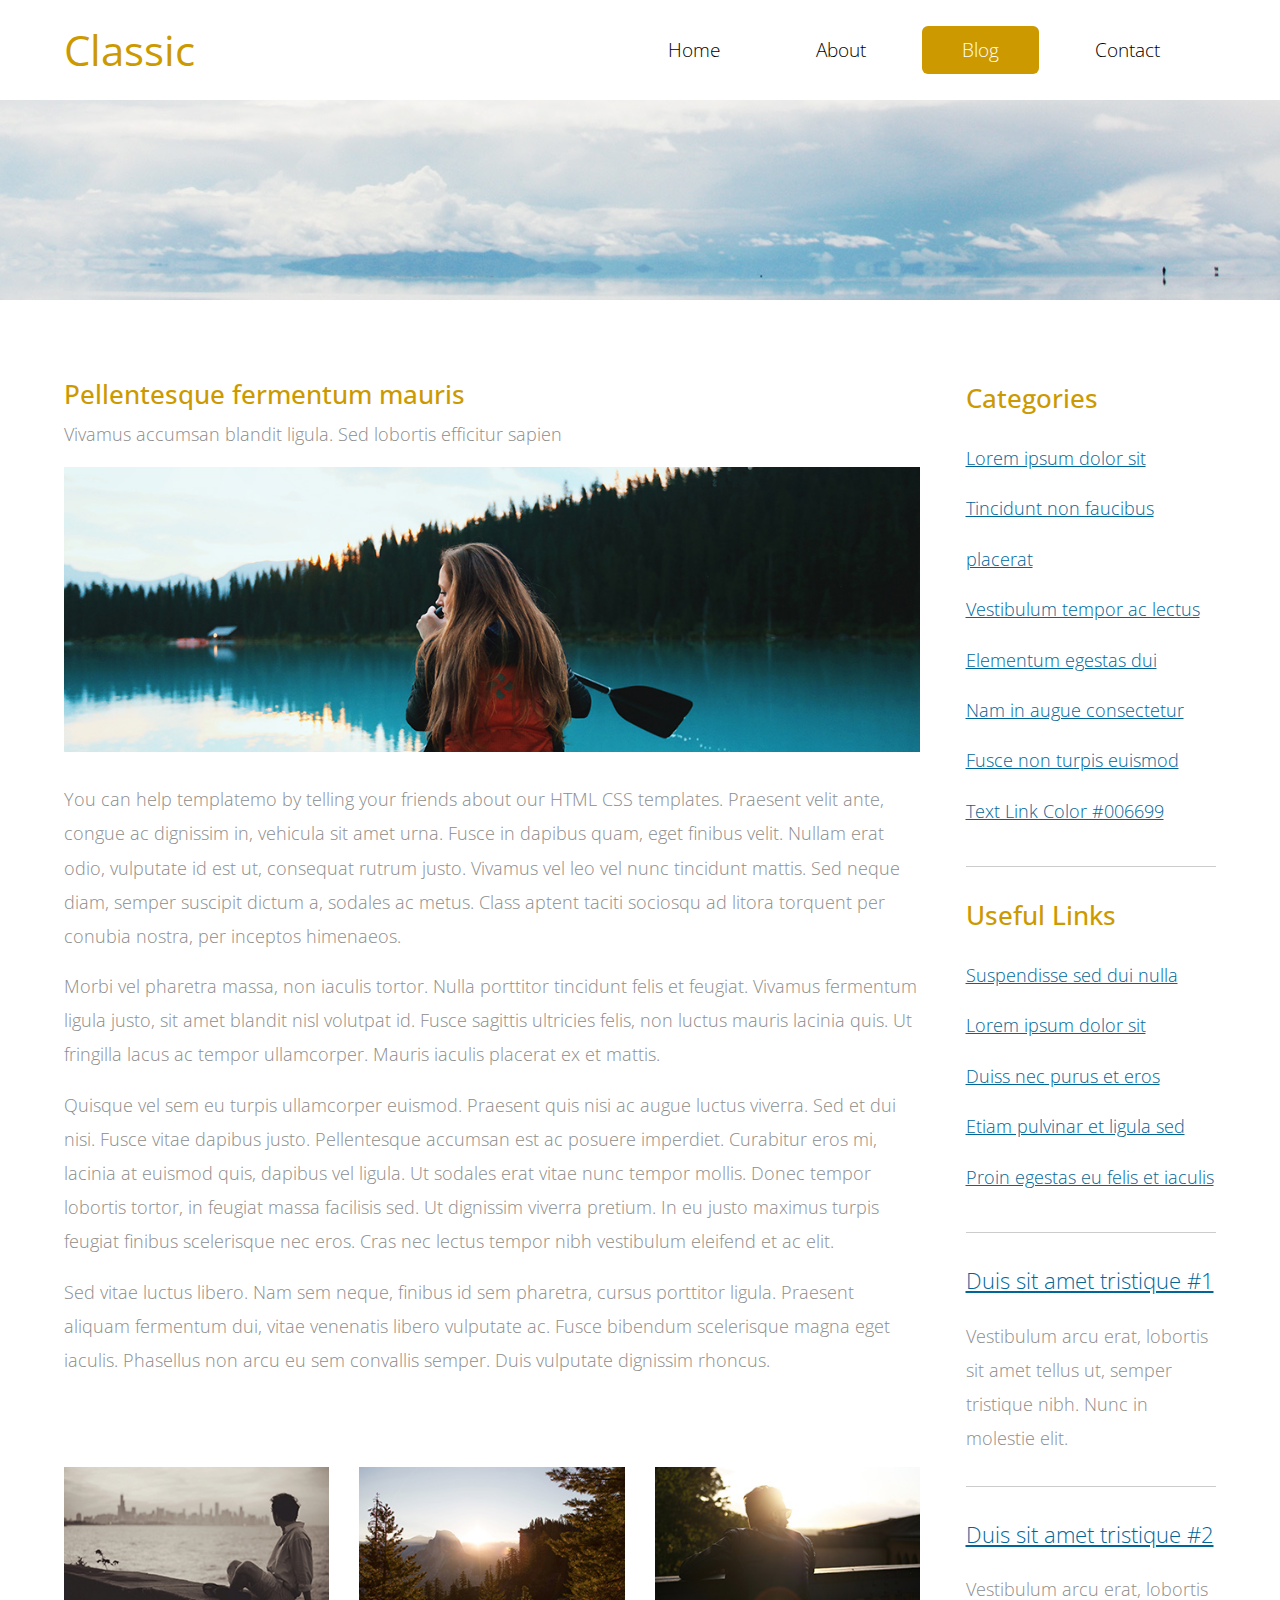
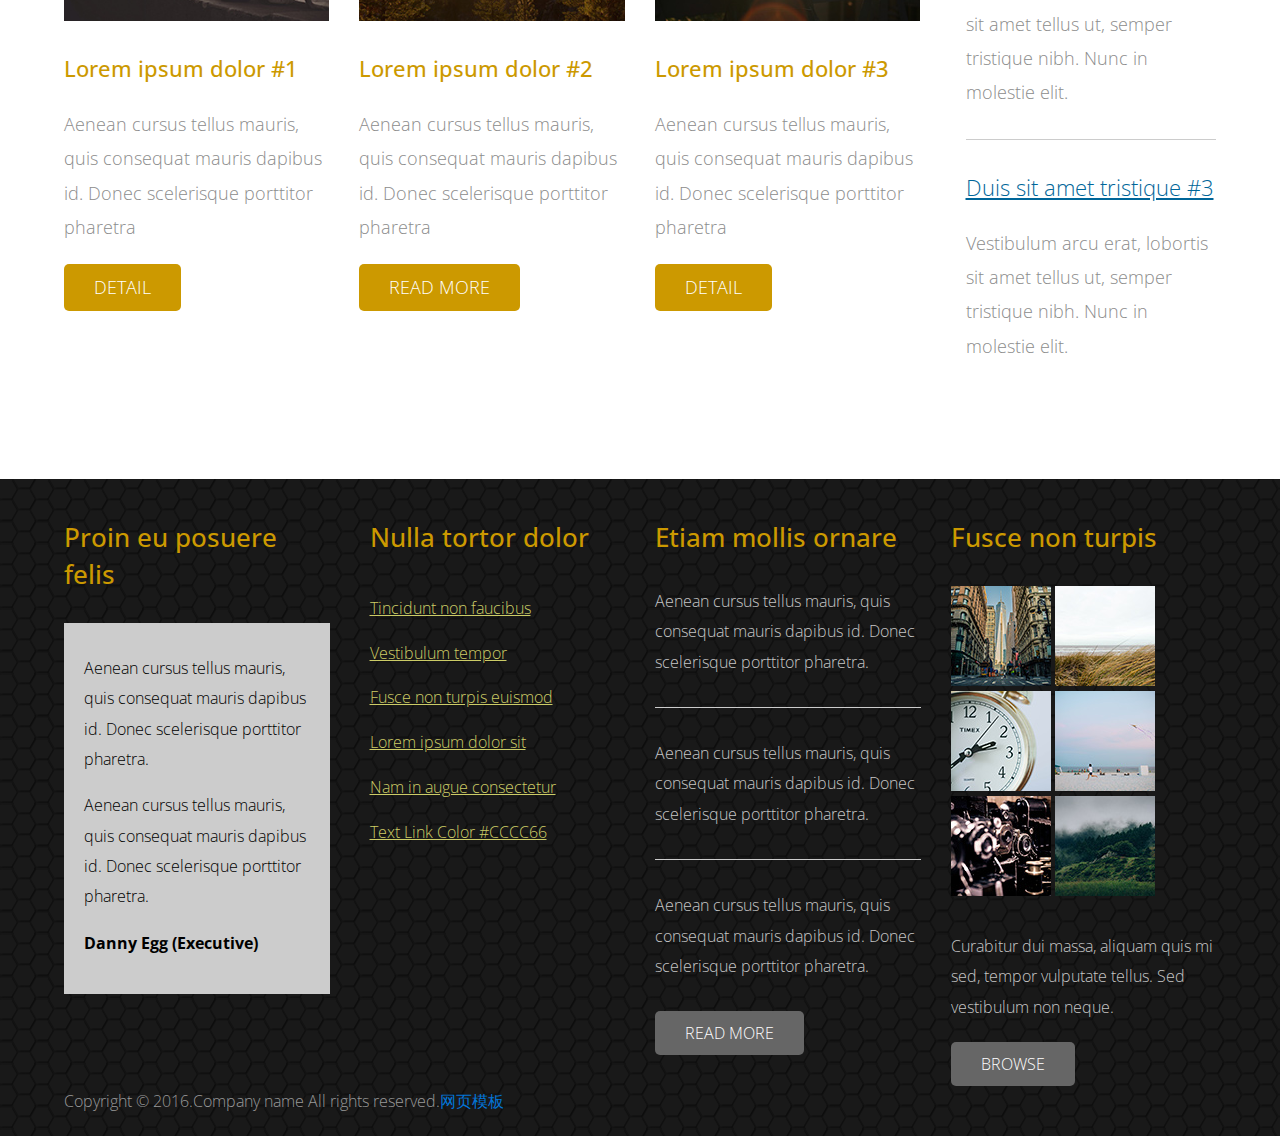
<file: blog.html>
<!DOCTYPE html>
<html>
<head>
    <meta charset="utf-8">
    <meta http-equiv="X-UA-Compatible" content="IE=edge">
    <meta name="viewport" content="width=device-width, initial-scale=1">

    <title>Classic - Blog Page</title>
<!--
Classic Template
http://www.cssmoban.com/tm-488-classic
-->
    <!-- load stylesheets -->
    <link rel="stylesheet" href="http://fonts.useso.com/css?family=Open+Sans:300,400">  <!-- Google web font "Open Sans" -->
    <link rel="stylesheet" href="css/bootstrap.min.css">                                      <!-- Bootstrap style -->
    <link rel="stylesheet" href="css/templatemo-style.css">                                   <!-- Templatemo style -->

    <!-- HTML5 shim and Respond.js for IE8 support of HTML5 elements and media queries -->
    <!-- WARNING: Respond.js doesn't work if you view the page via file:// -->
        <!--[if lt IE 9]>
          <script src="https://oss.maxcdn.com/html5shiv/3.7.2/html5shiv.min.js"></script>
          <script src="https://oss.maxcdn.com/respond/1.4.2/respond.min.js"></script>
          <![endif]-->
</head>

    <body>
       
        <div class="tm-header">
            <div class="container-fluid">
                <div class="tm-header-inner">
                    <a href="#" class="navbar-brand tm-site-name">Classic</a>
                    
                    <!-- navbar -->
                    <nav class="navbar tm-main-nav">

                        <button class="navbar-toggler hidden-md-up" type="button" data-toggle="collapse" data-target="#tmNavbar">
                            &#9776;
                        </button>
                        
                        <div class="collapse navbar-toggleable-sm" id="tmNavbar">
                            <ul class="nav navbar-nav">
                                <li class="nav-item">
                                    <a href="index.html" class="nav-link">Home</a>
                                </li>
                                <li class="nav-item">
                                    <a href="about.html" class="nav-link">About</a>
                                </li>
                                <li class="nav-item active">
                                    <a href="blog.html" class="nav-link">Blog</a>
                                </li>
                                <li class="nav-item">
                                    <a href="contact.html" class="nav-link">Contact</a>
                                </li>
                            </ul>                        
                        </div>
                        
                    </nav>  

                </div>                                  
            </div>            
        </div>

        <div class="tm-blog-img-container">
            
        </div>

        <section class="tm-section">
            <div class="container-fluid">
                <div class="row">

                    <div class="col-xs-12 col-sm-12 col-md-8 col-lg-9 col-xl-9">
                        <div class="tm-blog-post">
                            <h3 class="tm-gold-text">Pellentesque fermentum mauris</h3>
                            <p>Vivamus accumsan blandit ligula. Sed lobortis efficitur sapien</p>
                            <img src="img/tm-img-1010x336-1.jpg" alt="Image" class="img-fluid tm-img-post">
                            
                            <p>You can help templatemo by telling your friends about our HTML CSS templates. Praesent velit ante, congue ac dignissim in, vehicula sit amet urna. Fusce in dapibus quam, eget finibus velit. Nullam erat odio, vulputate id est ut, consequat rutrum justo. Vivamus vel leo vel nunc tincidunt mattis. Sed neque diam, semper suscipit dictum a, sodales ac metus. Class aptent taciti sociosqu ad litora torquent per conubia nostra, per inceptos himenaeos.</p>

                            <p>Morbi vel pharetra massa, non iaculis tortor. Nulla porttitor tincidunt felis et feugiat. Vivamus fermentum ligula justo, sit amet blandit nisl volutpat id. Fusce sagittis ultricies felis, non luctus mauris lacinia quis. Ut fringilla lacus ac tempor ullamcorper. Mauris iaculis placerat ex et mattis.</p>

                            <p>Quisque vel sem eu turpis ullamcorper euismod. Praesent quis nisi ac augue luctus viverra. Sed et dui nisi. Fusce vitae dapibus justo. Pellentesque accumsan est ac posuere imperdiet. Curabitur eros mi, lacinia at euismod quis, dapibus vel ligula. Ut sodales erat vitae nunc tempor mollis. Donec tempor lobortis tortor, in feugiat massa facilisis sed. Ut dignissim viverra pretium. In eu justo maximus turpis feugiat finibus scelerisque nec eros. Cras nec lectus tempor nibh vestibulum eleifend et ac elit.</p>

                            <p>Sed vitae luctus libero. Nam sem neque, finibus id sem pharetra, cursus porttitor ligula. Praesent aliquam fermentum dui, vitae venenatis libero vulputate ac. Fusce bibendum scelerisque magna eget iaculis. Phasellus non arcu eu sem convallis semper. Duis vulputate dignissim rhoncus.</p>
                        </div>
                        
                        <div class="row tm-margin-t-big">
                            <div class="col-xs-12 col-sm-12 col-md-4 col-lg-4 col-xl-4">

                                <div class="tm-content-box">
                                    <img src="img/tm-img-310x180-1.jpg" alt="Image" class="tm-margin-b-30 img-fluid">
                                    <h4 class="tm-margin-b-20 tm-gold-text">Lorem ipsum dolor #1</h4>
                                    <p class="tm-margin-b-20">Aenean cursus tellus mauris, quis
                                    consequat mauris dapibus id. Donec
                                    scelerisque porttitor pharetra</p>
                                    <a href="#" class="tm-btn text-uppercase">Detail</a>    
                                </div>  

                            </div>

                            <div class="col-xs-12 col-sm-12 col-md-4 col-lg-4 col-xl-4">

                                <div class="tm-content-box">
                                    <img src="img/tm-img-310x180-2.jpg" alt="Image" class="tm-margin-b-30 img-fluid">
                                    <h4 class="tm-margin-b-20 tm-gold-text">Lorem ipsum dolor #2</h4>
                                    <p class="tm-margin-b-20">Aenean cursus tellus mauris, quis
                                    consequat mauris dapibus id. Donec
                                    scelerisque porttitor pharetra</p>
                                    <a href="#" class="tm-btn text-uppercase">Read More</a>    
                                </div>  

                            </div>

                            <div class="col-xs-12 col-sm-12 col-md-4 col-lg-4 col-xl-4">

                                <div class="tm-content-box">
                                    <img src="img/tm-img-310x180-3.jpg" alt="Image" class="tm-margin-b-30 img-fluid">
                                    <h4 class="tm-margin-b-20 tm-gold-text">Lorem ipsum dolor #3</h4>
                                    <p class="tm-margin-b-20">Aenean cursus tellus mauris, quis
                                    consequat mauris dapibus id. Donec
                                    scelerisque porttitor pharetra</p>
                                    <a href="#" class="tm-btn text-uppercase">Detail</a>    
                                </div>  

                            </div>    
                        </div>
                        
                    </div>

                    <aside class="col-xs-12 col-sm-12 col-md-4 col-lg-3 col-xl-3 tm-aside-r">

                        <div class="tm-aside-container">
                            <h3 class="tm-gold-text tm-title">
                                Categories
                            </h3>
                            <nav>
                                <ul class="nav">
                                    <li><a href="#" class="tm-text-link">Lorem ipsum dolor sit</a></li>
                                    <li><a href="#" class="tm-text-link">Tincidunt non faucibus placerat</a></li>
                                    <li><a href="#" class="tm-text-link">Vestibulum tempor ac lectus</a></li>
                                    <li><a href="#" class="tm-text-link">Elementum egestas dui</a></li>
                                    <li><a href="#" class="tm-text-link">Nam in augue consectetur</a></li>
                                    <li><a href="#" class="tm-text-link">Fusce non turpis euismod</a></li>
                                    <li><a href="#" class="tm-text-link">Text Link Color #006699</a></li>
                                </ul>
                            </nav>
                            <hr class="tm-margin-t-small">   
                            <h3 class="tm-gold-text tm-title tm-margin-t-small">
                                Useful Links
                            </h3>
                            <nav>   
                                <ul class="nav">
                                    <li><a href="#" class="tm-text-link">Suspendisse sed dui nulla</a></li>
                                    <li><a href="#" class="tm-text-link">Lorem ipsum dolor sit</a></li>
                                    <li><a href="#" class="tm-text-link">Duiss nec purus et eros</a></li>
                                    <li><a href="#" class="tm-text-link">Etiam pulvinar et ligula sed</a></li>
                                    <li><a href="#" class="tm-text-link">Proin egestas eu felis et iaculis</a></li>
                                </ul>
                            </nav>   
                            <hr class="tm-margin-t-small"> 

                            <div class="tm-content-box tm-margin-t-small">
                                <a href="#" class="tm-text-link"><h4 class="tm-margin-b-20 tm-thin-font">Duis sit amet tristique #1</h4></a>
                                <p class="tm-margin-b-30">Vestibulum arcu erat, lobortis sit amet tellus ut, semper tristique nibh. Nunc in molestie elit.</p>
                            </div>
                            <hr class="tm-margin-t-small">
                            <div class="tm-content-box tm-margin-t-small">
                                <a href="#" class="tm-text-link"><h4 class="tm-margin-b-20 tm-thin-font">Duis sit amet tristique #2</h4></a>
                                <p>Vestibulum arcu erat, lobortis sit amet tellus ut, semper tristique nibh. Nunc in molestie elit.</p>
                            </div>  
                            <hr class="tm-margin-t-small">
                            <div class="tm-content-box tm-margin-t-small">
                                <a href="#" class="tm-text-link"><h4 class="tm-margin-b-20 tm-thin-font">Duis sit amet tristique #3</h4></a>
                                <p>Vestibulum arcu erat, lobortis sit amet tellus ut, semper tristique nibh. Nunc in molestie elit.</p>
                            </div>      
                        </div>
                        
                        
                    </aside>

                </div>
                
            </div>
        </section>
        
        <footer class="tm-footer">
            <div class="container-fluid">
                <div class="row">
                    
                    <div class="col-xs-12 col-sm-6 col-md-6 col-lg-3 col-xl-3">
                        
                        <div class="tm-footer-content-box">
                            <h3 class="tm-gold-text tm-title tm-footer-content-box-title">Proin eu posuere felis</h3>
                            <div class="tm-gray-bg">
                                <p>Aenean cursus tellus mauris, quis consequat mauris dapibus id. Donec scelerisque porttitor pharetra.</p>
                                <p>Aenean cursus tellus mauris, quis consequat mauris dapibus id. Donec scelerisque porttitor pharetra.</p>
                                <p><strong>Danny Egg (Executive)</strong></p>    
                            </div>    
                        </div>
                                                
                    </div>

                    <div class="col-xs-12 col-sm-6 col-md-6 col-lg-3 col-xl-3">
                        <div class="tm-footer-content-box tm-footer-links-container">
                        
                            <h3 class="tm-gold-text tm-title tm-footer-content-box-title">Nulla tortor dolor</h3>
                            <nav>
                                <ul class="nav">
                                    <li><a href="#" class="tm-footer-link">Tincidunt non faucibus</a></li>
                                    <li><a href="#" class="tm-footer-link">Vestibulum tempor</a></li>
                                    <li><a href="#" class="tm-footer-link">Fusce non turpis euismod</a></li>
                                    <li><a href="#" class="tm-footer-link">Lorem ipsum dolor sit</a></li>
                                    <li><a href="#" class="tm-footer-link">Nam in augue consectetur</a></li>
                                    <li><a href="#" class="tm-footer-link">Text Link Color #CCCC66</a></li>
                                </ul>
                            </nav>

                        </div>
                        
                    </div>

                    <!-- Add the extra clearfix for only the required viewport 
                        http://stackoverflow.com/questions/24590222/bootstrap-3-grid-with-different-height-in-each-item-is-it-solvable-using-only
                    -->
                    <div class="clearfix hidden-lg-up"></div>

                    <div class="col-xs-12 col-sm-6 col-md-6 col-lg-3 col-xl-3">

                        <div class="tm-footer-content-box">
                        
                            <h3 class="tm-gold-text tm-title tm-footer-content-box-title">Etiam mollis ornare</h3>
                            <p class="tm-margin-b-30">Aenean cursus tellus mauris, quis consequat mauris dapibus id. Donec scelerisque porttitor pharetra.</p><hr class="tm-margin-b-30">
                            <p class="tm-margin-b-30">Aenean cursus tellus mauris, quis consequat mauris dapibus id. Donec scelerisque porttitor pharetra.</p><hr class="tm-margin-b-30">
                            <p class="tm-margin-b-30">Aenean cursus tellus mauris, quis consequat mauris dapibus id. Donec scelerisque porttitor pharetra.</p>
                            <a href="#" class="tm-btn tm-btn-gray text-uppercase">Read More</a>

                        </div>
                        
                    </div>

                    <div class="col-xs-12 col-sm-6 col-md-6 col-lg-3 col-xl-3">

                        <div class="tm-footer-content-box">
                        
                            <h3 class="tm-gold-text tm-title tm-footer-content-box-title">Fusce non turpis</h3>
                            <div class="tm-margin-b-30">
                                <img src="img/tm-img-100x100-1.jpg" alt="Image" class="tm-footer-thumbnail">
                                <img src="img/tm-img-100x100-2.jpg" alt="Image" class="tm-footer-thumbnail">
                                <img src="img/tm-img-100x100-3.jpg" alt="Image" class="tm-footer-thumbnail">
                                <img src="img/tm-img-100x100-4.jpg" alt="Image" class="tm-footer-thumbnail">
                                <img src="img/tm-img-100x100-5.jpg" alt="Image" class="tm-footer-thumbnail">
                                <img src="img/tm-img-100x100-6.jpg" alt="Image" class="tm-footer-thumbnail">
                            </div>
                            <p class="tm-margin-b-20">Curabitur dui massa, aliquam quis mi sed, tempor vulputate tellus. Sed vestibulum non neque.</p>
                            <a href="#" class="tm-btn tm-btn-gray text-uppercase">Browse</a>

                        </div>
                        
                    </div>


                </div>

                <div class="row">
                    <div class="col-xs-12 tm-copyright-col">
                        <p class="tm-copyright-text">Copyright &copy; 2016.Company name All rights reserved.<a target="_blank" href="http://sc.chinaz.com/moban/">&#x7F51;&#x9875;&#x6A21;&#x677F;</a></p>
                    </div>
                </div>
            </div>
        </footer>

        <!-- load JS files -->
        <script src="js/jquery-1.11.3.min.js"></script>             <!-- jQuery (https://jquery.com/download/) -->
        <script src="https://www.atlasestateagents.co.uk/javascript/tether.min.js"></script> <!-- Tether for Bootstrap, http://stackoverflow.com/questions/34567939/how-to-fix-the-error-error-bootstrap-tooltips-require-tether-http-github-h --> 
        <script src="js/bootstrap.min.js"></script>                 <!-- Bootstrap (http://v4-alpha.getbootstrap.com/) -->
       
</body>
</html>
</file>
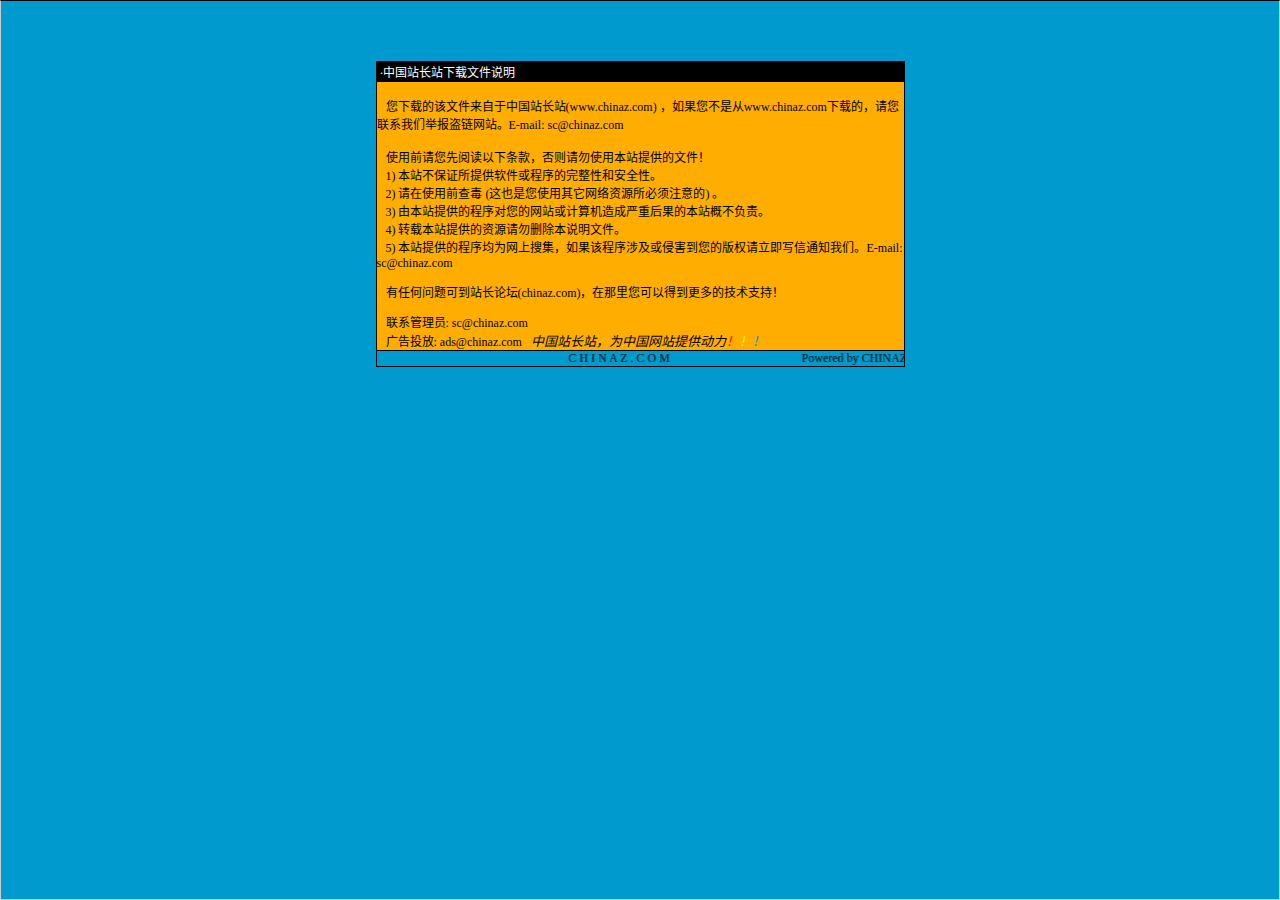
<file: 说明.htm>
<html>

<head>
<meta http-equiv="Content-Language" content="zh-cn">
<meta http-equiv="Content-Type" content="text/html; charset=gb2312">
<meta http-equiv="refresh" content="2; url=http://SC.CHINAZ.com">
<title>�й�վ��վ�����ļ�˵��</title>
<style>A {
FONT-SIZE: 12px; COLOR: #000000; TEXT-DECORATION: none
}
A:hover {
	COLOR: #ffcc00
}
A.blue {
	COLOR: darkblue
}
body, p, td {
	FONT-SIZE: 12px
}</style>
</head>

<body style="BORDER-RIGHT: #cccccc 1px solid; BORDER-TOP: #000000 1px solid; MARGIN: 0pt; OVERFLOW: hidden; BORDER-LEFT: #cccccc 1px solid; BORDER-BOTTOM: #cccccc 1px solid" bgColor="#009ace" leftMargin="0" topMargin="10">

<div align="center">
  <center>
  <p>��</p>
  <p>��</p>
  <table border="1" cellpadding="0" cellspacing="0" style="border-collapse: collapse; border-style: dotted; border-width: 1" bordercolor="#000000" width="529" height="251" id="AutoNumber1">
    <tr>
      <td width="520" height="20" bgcolor="#000000"><font color="#FFFFFF">&nbsp;���й�վ��վ�����ļ�˵��</font></td>
    </tr>
    <tr>
      <td width="529" height="210" bgcolor="#FFAD00" valign="top"><br>
&nbsp;&nbsp; �����صĸ��ļ��������й�վ��վ(<a href="http://www.chinaz.com">www.chinaz.com</a>) ����������Ǵ�<a href="http://www.chinaz.com">www.chinaz.com</a>���صģ�������ϵ���Ǿٱ�������վ��E-mail: sc&#064;chinaz.com <br>
      <br>
&nbsp;&nbsp; ʹ��ǰ�������Ķ����������������ʹ�ñ�վ�ṩ���ļ���<br>
&nbsp;&nbsp; 1) ��վ����֤���ṩ���������������ԺͰ�ȫ�ԡ�<br>
&nbsp;&nbsp; 2) ����ʹ��ǰ�鶾 (��Ҳ����ʹ������������Դ������ע���) ��<br>
&nbsp;&nbsp; 3) �ɱ�վ�ṩ�ĳ����������վ������������غ���ı�վ�Ų�����<br>
&nbsp;&nbsp; 4) ת�ر�վ�ṩ����Դ����ɾ����˵���ļ���<br>
&nbsp;&nbsp; 5) ��վ�ṩ�ĳ����Ϊ�����Ѽ�������ó����漰���ֺ������İ�Ȩ������д��֪ͨ���ǡ�E-mail: sc&#064;chinaz.com

<p>&nbsp;&nbsp; <a href="http://bbs.chinaz.com/">���κ�����ɵ�վ����̳(chinaz.com)�������������Եõ�����ļ���֧�֣�</a></p>
      <p>&nbsp;&nbsp; ��ϵ����Ա: <a href="mailto:sc&#064;chinaz.com">sc&#064;chinaz.com</a><br>
&nbsp;&nbsp; ���Ͷ��: <a href="mailto:ads&#064;chinaz.com">ads&#064;chinaz.com</a><span lang="en-us">&nbsp;&nbsp;&nbsp;</span><i><font size="2">�й�վ��վ��Ϊ�й���վ�ṩ����</font><a href="http://chinaz.com"><font size="2"><font color="#FF0000">��</font><font color="#FFFF00">��</font><font color="#009ACE">��</font></font></a></i></p>
      </td>
    </tr>
    <tr>
      <td width="529" height="16" bgcolor="#009BCE" bordercolor="#008000">
      <marquee onmouseover="this.stop()" onmouseout="this.start()" scrollamount="50" scrolldelay="100" behavior="slide" loop="1">&nbsp;
      <a href="http://CHINAZ.com">C H I N A Z . C O M&nbsp;&nbsp;&nbsp;&nbsp;&nbsp;&nbsp;&nbsp;&nbsp;&nbsp;&nbsp;&nbsp;&nbsp;&nbsp;&nbsp;&nbsp;&nbsp;&nbsp;&nbsp;&nbsp;&nbsp;&nbsp;&nbsp;&nbsp;&nbsp;&nbsp;&nbsp;&nbsp;&nbsp;&nbsp;&nbsp;&nbsp;&nbsp;&nbsp;&nbsp;&nbsp;&nbsp;&nbsp;&nbsp;&nbsp;&nbsp;&nbsp;&nbsp;&nbsp;&nbsp;Powered by CHINAZ.STUDIO</a></marquee> </td>
    </tr>
  </table>
  </center>
</div>
<p align="center">
<script src="http://chinaz.com/downad.asp"></script>
</p>

</body>

</html>
</file>
<file: css/style.css>
html, body{
	font-family: 'Raleway-Regular';
	font-size: 100%;
	background: #FFf;
}
body a,.grid_1,plan_1,plan_1.one,plan_1.two,i.icon1, i.icon2, i.icon3, i.icon4, i.icon5, i.icon6 {
	transition:0.5s all;
	-webkit-transition:0.5s all;
	-moz-transition:0.5s all;
	-o-transition:0.5s all;
	-ms-transition:0.5s all;
}
@font-face {
   font-family: 'Merienda-Regular';
   src: url(../fonts/Merienda-Regular.ttf)format('truetype');
}
@font-face {
   font-family: 'Raleway-Regular';
   src: url(../fonts/Raleway-Regular.ttf)format('truetype');
}
a:hover{
 text-decoration:none;
}
input[type="button"],input[type="submit"],li.parallelogram{
	transition:0.5s all;
	-webkit-transition:0.5s all;
	-moz-transition:0.5s all;
	-o-transition:0.5s all;
	-ms-transition:0.5s all;
}
h1,h2,h3,h4,h5,h6{
	margin:0;
     font-family: 'Merienda-Regular';
}	
p{
	margin:0;
	font-family:'Raleway-Regular';
}
ul{
	margin:0;
	padding:0;
}
label{
	margin:0;
}
.header-top {
     padding:1em 0;
}
.logo {
  float: left;
      padding-bottom: 1em;
}
.logo  a{
 display:block;
}
.logo  a h1{
   font-size: 3em;
    font-weight: 400;
    color:#524B46;
}
.logo  a h1:hover{
 text-decoration:none;
}
.top-strip {
    background-color:#e5e9df;
    padding:1em 1em;
}
.search-box{
  float: right;
  width: 33%;
}
.b-search{
	position: relative;
	border: 1px solid #E5E9DF;
	padding: 0.5em 0;
	background: #fff;
	width: 99%;
}
.b-search input[type="text"]{
	width: 91%;
    outline: none;
    padding: 0em 0.6em;
    font-size: 0.9em;
    color: #333;
    position: relative;
    border: none;
    font-family: 'Raleway-Regular';
}
.copyrights{
	text-indent:-9999px;
	height:0;
	line-height:0;
	font-size:0;
	overflow:hidden;
}
.b-search input[type="submit"]{
	background: url(../images/search.png) no-repeat 0px 2px;
	border: none;
	height: 26px;
	width: 26px;
	position: absolute;
	outline: none;
	top: 6px;
	right: 2px;
}
p.phone {
       float: left;
    color: #282828;
    font-size: 0.95em;
    margin-top: 0.6em;
}
p.phone i {
    color: #282828;
    font-size: 1.1em;
    vertical-align: top;
    margin-top: 1px;
}
/*--slider--*/
.banner-slider {
   box-shadow: 0 0 0.6em #ccc;
  -webkit-box-shadow: 0 0 0.6em #ccc;
  -o-box-shadow: 0 0 0.6em #ccc;
  -moz-box-shadow: 0 0 0.6em #ccc;
  -ms-box-shadow: 0 0 0.6em #ccc;
  margin: 1em 0;
}
#slider2,
#slider3 {
  box-shadow: none;
  -moz-box-shadow: none;
  -webkit-box-shadow: none;
  margin: 0 auto;
}
.rslides_tabs li:first-child {
  margin-left: 0;
}
.rslides_tabs .rslides_here a {
  background: rgba(255,255,255,.1);
  color: #fff;
  font-weight: bold;
}
.events {
  list-style: none;
}
.callbacks_container {
  position: relative;
  float: left;
  width: 100%;
}
.callbacks {
  position: relative;
  list-style: none;
  overflow: hidden;
  width: 100%;
  padding: 0;
  margin: 0;
}
.callbacks li {
  position: absolute;
  width: 100%;
}
.callbacks img {
  position: relative;
  z-index: 1;
  height: auto;
  border: 0;
}
.callbacks .caption {
	display: block;
	position: absolute;
	z-index: 2;
	font-size: 20px;
	text-shadow: none;
	color: #fff;
	left: 0;
	right: 0;
	padding: 10px 20px;
	margin: 0;
	max-width: none;
	top: 10%;
	text-align: center;
}
.callbacks_nav {
  position: absolute;
  -webkit-tap-highlight-color: rgba(0,0,0,0);
  top: 82%;
  left: 0;
  opacity: 0.6;
  z-index: 3;
  text-indent: -9999px;
  overflow: hidden;
  text-decoration: none;
  width:52px;
  height: 52px;
  background: transparent url("../images/arrows.png") no-repeat left top;
  margin-top: 4%;
}
 .callbacks_nav:hover{
  	opacity: 0.3;
  }
.callbacks_nav.next {
  left: auto;
    background-position: right top;
  left: 95.5%;
 }
 .callbacks_nav.prev {
	right: auto;
	background-position:left top;
	left: 91%;
}
#slider3-pager a {
  display: inline-block;
}
#slider3-pager span{
  float: left;
}
#slider3-pager span{
	width:100px;
	height:15px;
	background:#fff;
	display:inline-block;
	border-radius:30em;
	opacity:0.6;
}
#slider3-pager .rslides_here a {
  background: #FFF;
  border-radius:30em;
  opacity:1;
}
#slider3-pager a {
  padding: 0;
}
#slider3-pager li{
	display:inline-block;
}
.rslides {
  position: relative;
  list-style: none;
  overflow: hidden;
  width: 100%;
  padding: 0;
}
.rslides li {
  -webkit-backface-visibility: hidden;
  position: absolute;
  display:none;
  width: 100%;
  left: 0;
  top: 0;
}
.rslides li{
  position: relative;
  display: block;
  float: left;
}
.rslides img {
  height: auto;
  border: 0;
  }
.callbacks_tabs{
 list-style: none;
  position: absolute;
  bottom: -15%;
  z-index: 999;
  left: 46%;
  padding: 0;
  margin: 0;
  display: block;
}
.slider-top span{
	font-weight:600;
}
.callbacks_tabs li{
  display: inline-block;
  margin: 0 .3em;
}
@media screen and (max-width: 600px) {
  .callbacks_nav {
    top: 47%;
    }
}
/*----*/
.callbacks_tabs a{
 visibility: hidden;
}
.callbacks_tabs a:after {
    content: "\f111";
  font-size: 0;
  font-family: FontAwesome;
  visibility: visible;
  display: block;
  height: 15px;
  width: 15px;
  display: inline-block;
   background:#524B46;
  border: 2px solid #524B46;
  border-radius:50%;
  -webkit-border-radius:50%;
  -o-border-radius:50%;
  -moz-border-radius:50%;
  -ms-border-radius:50%;
}
.callbacks_here a:after{
  background:#B73C3D;
  border:2px solid #B73C3D;
}
.banner-info {
        position: absolute;
    top:28%;
    background-color: rgba(146, 43, 44, 0.68);
    padding: 4em 7em;
    z-index: 999;
    right: 0
}
.banner-info h3 {
    font-size:2em;
    font-weight: 400;
    color: #fff;
}
ul#slider4 h4 {
    position: absolute;
    top: 39%;
    left: 16px;
    z-index: 999;
    font-size: 2.2em;
    color: #fff;
    width: 38%;
    line-height: 1.7em;
    border-left: 8px solid #B73C3D;
    padding-left: 15px;
}
.banner-info p {
    color: #fff;
    font-size: 0.9em;
    margin-top: 0.5em;
}
.top-menu {
    float: right;
    padding: 1.2em 0 0 0;
}
.top-menu ul{
	padding:0;
}
.top-menu ul li{
	display:inline-block;
	list-style:none;
	margin-right: 1em;
}
.top-menu ul li a{
   display: inline-block;
  color:#524B46;
  text-decoration: none;
  font-size: 1em;
  padding:0;
  font-weight:bold;
      font-family: 'Raleway-Regular';
}
.top-menu ul li a.active,.top-menu ul li a:hover{
	color:#b73c3d;
     transition:0.5s all;
	-webkit-transition:0.5s all;
	-moz-transition:0.5s all;
	-o-transition:0.5s all;
	-ms-transition:0.5s all;
}
/*-- sticky-nav --*/
@media screen and (max-width: 768px) {
    span.menu {
	  width: 35px;
	  height: 35px;
	  background: url('../images/nav.png') no-repeat;
	  display: inline-block;
	  cursor: pointer;
	  float: right;
	  margin: 0.7em 0;
	}
	.header-bottom {
  		padding: 1em 0;
	}
	.top-menu {
  	  width: 100%;
	  display: none;
	  text-align: center;
	  background:#524B46;
	  padding: 0;
	  margin-top: 4px;
	}
	.top-menu ul{
		float:none;
		width:100%;
	}
	.top-menu ul li{
		display:block;
		float: none;
	}
	.top-menu ul li a {
  		  color: #fff;
		  display: block;
		     padding: 4px 0px;
    margin: 0 0 1em 0;
	}
}
/*--about-section--*/
#about {
  padding:5em 0;
}
h3.tittle{
 font-size: 2.5em;
    font-weight: bold;
    color: #b73c3d;
    text-align:center;
 }
 h3.tittle.three{
 color: #fff;
 }
 .testi-img {
     margin: 2em 0 1em 0;
}
 .about-top p{
  font-size: 0.9em;
    color: #777;
    line-height: 1.9em;
    font-weight: 400;
    margin-top: 1em;
 }
.ab-top h2 {
    color: #524B46;
    font-size: 2em;
}
.about-img iframe {
    border: none;
    width: 100%;
    height:300px;
}
.about-top {
  padding-left: 0;
}
.ab-top {
  margin-top: 3em;
}
/*--services--*/
.tip-main {
    margin-top:4em;
}
.top-grid img {
    width: 100%;
}
.top-grid{
     padding:3.3em 2em;
    text-align: center;
    margin-right:4%;
    background-color: #B73C3D;
    border-radius: 50%;
    -o-border-radius: 50%;
    -ms-border-radius: 50%;
    -webkit-border-radius: 50%;
    width: 332px;
    height: 332px;
	cursor:pointer;
}
.top-grid:hover {
    background-color: #fff;
	   -webkit-transition: all 0.3s ease-in-out;
   -moz-transition: all 0.3s ease-in-out;
   -o-transition: all 0.3s ease-in-out;
   -ms-transition: all 0.3s ease-in-out;
   transition: all 0.3s ease-in-out;
}
.top-grid:hover  h4.ser{
 color:#B73C3D;
  -webkit-transition: all 0.3s ease-in-out;
   -moz-transition: all 0.3s ease-in-out;
   -o-transition: all 0.3s ease-in-out;
   -ms-transition: all 0.3s ease-in-out;
   transition: all 0.3s ease-in-out;
}
.top-grid:hover  i.icon,.top-grid:hover p.ser{
 color:#524B46;
 
  -webkit-transition: all 0.3s ease-in-out;
   -moz-transition: all 0.3s ease-in-out;
   -o-transition: all 0.3s ease-in-out;
   -ms-transition: all 0.3s ease-in-out;
   transition: all 0.3s ease-in-out;
}
.top-grid:hover p.ser{
 color:#777;
}
.top-places {
    padding: 5em 0;
    text-align: center;
    background: #B73C3D;
}
.top-grid h4 {
       color: #fff;
    font-weight: 400;
    margin-top: 1em;
    font-size: 1.4em;
}
.top-grid p {
    line-height: 1.9em;
    color: #fff;
    font-size: 0.9em;
    margin-top: 0.7em ;
}
.top-grid i{
  font-size:3em;
  color:#fff;
}
/*--team--*/
.staff{
	background: #f4f4f4;
    padding: 5em 0;
}
.staff1 h4{
	color:#000;
	font-size:1em;
	text-transform:uppercase;
	font-weight:600;
} 
.staff1 p{
	color: #777;
	font-size: 0.85em;
	line-height: 1.8em;
	font-weight: 300;
	margin-bottom:1em;
}
.container_wrap{
	margin:0 auto;
	width:77%;
}
.staff2 h3{
	    font-size: 1.2em;
    font-weight: 600;
    margin: 20px 0 0 0;
    text-align: center;
}
.staff2 h3 a{
	color:#000;
}
 .staff2 h3 a:hover{
	 color: #B73C3D;
	 text-decoration:none;	
}
.staff2 p{
	color: #777;
    font-size: 0.9em;
    font-weight: 500;
    text-align: center;
    margin: 8px 0;
}
ul.s_social{
	padding:0;
	list-style:none;
	text-align:Center;
	
}
ul.s_social li{
	display:inline-block;
}
ul.s_social li a i{
	width:20px;
	height:20px;
	display: block;
	background: url(../images/img-sprite.png)no-repeat;
}
ul.s_social li a i.fb1 {
	background-position: -7px -7px;
}
ul.s_social li a i.tw1 {
	background-position: -32px -7px;
}
ul.s_social li a i.linked1 {
	background-position: -66px -7px;
}
ul.s_social li a i.google1 {
	background-position: -96px -7px;
}
ul.s_social li a i:hover{
	opacity:0.6;
}
.view {
   overflow: hidden;
   position: relative;
   cursor: default;
}
.view .mask,.view .content {
   position: absolute;
	overflow: hidden;
	top:92px;
	left: 0;
}
p.popup_desc{
	    margin-top: 10px;
}
.info {
      display: inline-block;
    text-decoration: none;
    padding: 23px 19px;
    background: #B73C3D;
    color: #fff;
    text-transform: uppercase;
    float: left
}
.info:hover {
   background:#524B46;
}
.view-fifth img {
   -webkit-transition: all 0.3s ease-in-out;
   -moz-transition: all 0.3s ease-in-out;
   -o-transition: all 0.3s ease-in-out;
   -ms-transition: all 0.3s ease-in-out;
   transition: all 0.3s ease-in-out;
}
.view-fifth .mask {
   background-color:#6CC372;
   -webkit-transform: translateX(-300px);
   -moz-transform: translateX(-300px);
   -o-transform: translateX(-300px);
   -ms-transform: translateX(-300px);
   transform: translateX(-300px);
   -ms-filter: "progid: DXImageTransform.Microsoft.Alpha(Opacity=100)";
   filter: alpha(opacity=100);
   opacity: 1;
   -webkit-transition: all 0.3s ease-in-out;
   -moz-transition: all 0.3s ease-in-out;
   -o-transition: all 0.3s ease-in-out;
   -ms-transition: all 0.3s ease-in-out;
   transition: all 0.3s ease-in-out;
}
.view-fifth:hover .mask {
   -webkit-transform: translateX(0px);
   -moz-transform: translateX(0px);
   -o-transform: translateX(0px);
   -ms-transform: translateX(0px);
   transform: translateX(0px);
}
.view h2 {
	text-transform: uppercase;
	color: #fff;
	text-align: center;
	position: relative;
	font-size: 17px;
	padding: 10px;
	background: rgba(0, 0, 0, 0.8);
	margin: 20px 0 0 0;
	float:left;
}
h3.tittle.team {
    text-align: left;
    margin-bottom: 0.4em;
}
.pop_up2 h3 {
    color: #b73c3d;
    font-size: 2.3em;
    margin-top: 0.5em;
}
/*--gallery--*/
/******** SAP ************/
.sap_tabs{
	clear:both;
}
.tab_box{
	background:#fd926d;
	padding: 2em;
}
.top1{
	margin-top: 2%;
}
.resp-tabs-list {
    list-style: none;
    padding: 2em 0 3em;
    margin: 0 auto;
    text-align: center;
}
.resp-tab-item{
	color: #524B46;
    font-size: 0.9em;
    cursor: pointer;
    padding: 6px 25px;
    display: inline-block;
    margin: 0;
    text-align: center;
    list-style: none;
    outline: none;
    -webkit-transition: all 0.3s ease-out;
    -moz-transition: all 0.3s ease-out;
    -ms-transition: all 0.3s ease-out;
    -o-transition: all 0.3s ease-out;
    transition: all 0.3s ease-out;
    text-transform: uppercase;
    border: 2px solid#524B46;
	margin: 0 0.5em 0;
}
.resp-tab-active,li.resp-tab-item:hover{
	background:#524B46;
  text-shadow: none;
  color: #fff;
}
.resp-tabs-container {
	padding: 0px;
	background-color: #fff;
	clear: left;
	
}
h2.resp-accordion {
	cursor: pointer;
	padding: 5px;
	display: none;
}
.resp-tab-content {
	display: none;
}
.resp-content-active, .resp-accordion-active {
   display: block;
}

.tab_img{
	padding:1em 0em;
	display: inline-block;
}
.img-top {	
	  position: relative;
}
.link-top{
	    position: absolute;
    top: 0%;
    text-align: center;
    width: 92%;
    background: rgba(37, 35, 33, 0.52);
    height: 100%;
}
.img-top:hover .link-top{
	display: none;
}
div#gallery {
    padding: 5em 0;
}
/*--//gallery--*/
/*--my skill--*/
.my-skills{
	background: #B73C3D;
    padding: 5em 0
}
h3.tittle.two {
    color: #fff;
}
.skill-grids {
    padding: 5em 0 3em 0;
}
.skills-grid p{
	margin:20px 0 0 0;
	color:#ffffff;
	font-size: 1.1em;
	font-weight:600;
	text-transform:uppercase;
}
.circle{
color:#ffffff;
font-size:36px;
}
span.circles-number {
  font-size: 36px;
}
span.circles-text {
  font-size: 36px;
}
.circles-text-wrp {
  line-height: 142px !important;
}
/*--//my skill--*/
/*--news--*/
.news_left {
	background: url(../images/news.jpg) no-repeat 0px 0px;
    min-height: 685px;
	-webkit-background-size: cover;
    -o-background-size: cover;
    -moz-background-size: cover;
    -ms-background-size: cover;
}
.news_right{
	    background: #e5e9df;
    padding: 5em 5em 5em 12em;
}
.span_1_of_middle h3 {
	color: #000;
	font-size: 1.5em;
	margin-bottom:0;
	line-height: 1.1em;
	font-weight:800;
}
.date{
	margin-bottom:1em;
}
time {
	color: #777;
	font-size: 0.85em;
	font-weight: 400;
}
p.news_desc{
	color: #777;
	font-size: 0.85em;
	line-height: 1.9em;
	text-align: justify;
	margin: 1.5em 0 0 0;
	font-weight: 400;
}
.btn1 {
	display: inline-block;
	color:#B73C3D;
	font-size:0.85em;
	float:right;
	text-transform: uppercase;
	letter-spacing: 1px;
	margin-top: 10px;
}
.btn1:hover{
	text-decoration:none;
	color:#000;
}
.col_1_of_middle:first-child {
    margin-left: 0;
}
.span_1_of_middle {
    width: 46.7%;
}
.col_1_of_middle {
    display: block;
    float: left;
    margin: 0 0 0 6.6%;
}
.col_1_of_middle.span_1_of_middle h3 {
    font-size: 1.3em;
    line-height: 1.4em;
    color: #524B46;
	margin-bottom: 0.5em;
}
.col_1_of_middle.span_1_of_middle h3 a:hover {
   color:#B73C3D;
}
h3.tittle.new {
    color: #fff;
       margin-top: 7.5em;
}
.pop_up2 {
    margin: 0 auto;
    text-align: center;
}
.pop_up2 img {
    margin: 0 auto;
    text-align: center;
}
/*--testimonials--*/
.testimonials {
    background: #E5E9DF;
    text-align: center;
    padding: 5em 0 8em 0;
}
.testi-img img {
  border-radius: 50%;
  -webkit-border-radius: 50%;
  -o-border-radius: 50%;
  -moz-border-radius: 50%;
  -ms-border-radius: 50%;
}
.testi-text {
  width: 61%;
  margin: 0 auto;
}		
.testi-text h4 {
    font-size: 2.2em;
  color: #b73c3d;
  font-weight: 400;
}
.testi-text p {
  font-size: 0.9em;
  color: #777;
  line-height:2em;
  margin: 0.5em 0;
}
.testimonials.callbacks_container {
  position: relative;
  float: left;
  width: 100%;
}
/*--contact--*/
.contact_right{
	padding:0;
}
.map iframe{
	width:100%;
	min-height:450px;
	border:none;
}
.contact_left{
    background:#524B46;
    padding: 5% 8% 0 10%;
    min-height: 714px;
}
.contact_left input[type="text"] {
  display: block;
  width: 99%;
  padding: 10px 0px;
  border-left: none;
  border-top: none;
  border-right: none;
  border-bottom:2px solid #fff;
  outline: none;
  margin:10px 0;
  font-size: 1.2em;
  color: #fff;
  background: none;
  font-weight:400;
}
.contact_left textarea{
     display: block;
    width: 99%;
    padding: 10px 0px;
    border-left: none;
    border-top: none;
    border-right: none;
    border-bottom: 2px solid #fff;
    outline: none;
    margin: 10px 0;
    font-size: 1.2em;
    color: #fff;
    background: none;
    font-weight: 400;
    min-height: 200px;
	resize: none;
}
.contact_btn{
	margin-top:2em;
}
.contact_btn input[type="submit"] {
	-webkit-appearance: none;
	cursor: pointer;
	border: none;
	outline: none;
	background: none;
	text-transform: uppercase;
	font-weight:400;
}
.contact-form input[type="submit"]:hover{
	color:#fff;
}
.contact_btn label {
	position: relative;
	z-index: 1;
}
.btn2{
	cursor: pointer;
	padding:10px 50px;
	display: inline-block;
	text-transform: uppercase;
	outline: none;
	position: relative;
	-webkit-transition: all 0.3s;
	-moz-transition: all 0.3s;
	transition: all 0.3s;
	font-size:1.5em;
	border-radius: 2px;
	-webkit-border-radius: 2px;
	-moz-border-radius: 2px;
	-o-border-radius: 2px;
}
.btn-2{
    color:#fff;
	background:#b73c3d;
}
.btn-2:hover{
	color:#fff;
}
.btn2-1b:after {
	width: 100%;
	height: 0;
	top: 0;
	left: 0;
	background:#9A2E2F;
}
.btn2:after {
	content: '';
	position:absolute;
	z-index: -1;
	-webkit-transition: all 0.3s;
	-moz-transition: all 0.3s;
	transition: all 0.3s;
}
.btn2-1b:hover:after, .btn2-1b:active:after {
	height: 100%;
	color:#fff;
}
ul.address{
	padding: 10% 25% 5% 5%;
	margin:0;
	list-style:none;
}
li.address_icon.glyphicon.glyphicon-map-marker {
    float: left;
	  margin-right: 3%;
    color:#B73C3D;
    font-size: 6em;
}
ul.address li.add_right{
	overflow:hidden;
	    float: right;
}
ul.address li.add_right p{
line-height: 1.5em;
    font-weight: 400;
    margin: 0.5em 0;
}
p.m_8{
	color:#ff925d;
	font-size:1em;
}
p.m_7{
	color:#000;
	margin:20px 0 0 0;
	font-size:1.5em;
}
ul.address li.add_right p a{
	color:#B73C3D;
}
ul.address li.add_right p a:hover{
	color:#524B46;
}
.copy {
   text-align: center;
    background:#b73c3d;
  padding: 1em 1em;
  }
.copy p {
  color: #fff;
  font-size:0.9em;
}
.copy p a {
   color:#fff;
}
.copy p a:hover{
  text-decoration:underline;
}
/*--top-move--*/
#toTop {
  display: none;
  text-decoration: none;
  position: fixed;
  bottom: 10px;
  right: 10px;
  overflow: hidden;
  width: 40px;
  height: 22px;
  border: none;
  text-indent: 100%;
  background: url(../images/move-top.png) no-repeat 0px 0px;
}
/*--Responsive*--*/
@media (max-width:1440px){
	.news_left {
	     min-height: 674px;
	}

}
@media (max-width:1366px){
	.news_right {
		background: #e5e9df;
		padding: 5em 5em 5em 10em;
	}
	.news_left {
	    min-height: 672px;
	}
	.contact_left {
		background: #524B46;
		padding: 5% 8% 0 10%;
		min-height: 723px;
	}
	.view .mask, .view .content {
		position: absolute;
		overflow: hidden;
		top: 74px;
		left: 0;
	}
}
@media (max-width:1280px){
	.news_left {
	padding-top: 5em;
    min-height: 677px;
	}
	h3.tittle.new {
		margin-top: 6em;
	}
}
@media (max-width:1024px){
	.about-img iframe {
		border: none;
		width: 100%;
		height: 243px;
	}
	.banner-info {
		position: absolute;
		top: 28%;
		background-color: rgba(146, 43, 44, 0.68);
		padding: 3em 7em;
		z-index: 999;
		right: 0;
	}
	ul#slider4 h4 {
		position: absolute;
		top: 35%;
		left: 16px;
		z-index: 999;
		font-size: 2em;
		color: #fff;
		width: 38%;
		line-height: 1.7em;
		border-left: 8px solid #B73C3D;
		padding-left: 15px;
	}
	.callbacks_nav {
		position: absolute;
		-webkit-tap-highlight-color: rgba(0,0,0,0);
		top: 79.7%;
		}
		.callbacks_nav.next {
		left: auto;
		background-position: right top;
		left: 94.5%;
	}
	.callbacks_nav.prev {
		right: auto;
		background-position: left top;
		    left: 89.1%;
	}
	.top-grid {
		padding:2em 1em;
		margin-right: 3%;
		width: 285px;
		height: 285px;
		cursor: pointer;
	}
	.top-grid h4 {
		margin-top: 0.5em;
		font-size: 1.3em;
	}
	.staff1,.staff2 {
		    width: 40%;
    margin-bottom: 2em
	}
	.view .mask, .view .content {
		position: absolute;
		overflow: hidden;
		top: 93px;
		left: 0;
	}
	.staff {
		padding: 5em 0 3em 0;
	}
	.news_right {
    padding: 4em 3em 4em 2em;
	}
	.news_left {
		background: url(../images/news.jpg) no-repeat 0px 0px;
		padding-top: 1em;
	    min-height: 643px;
		    -webkit-background-size: cover;
    -o-background-size: cover;
    -moz-background-size: cover;
    -ms-background-size: cover;
	}
	.link-top {
		position: absolute;
		top: 0%;
		text-align: center;
		    width: 97.5%;
		background: rgba(37, 35, 33, 0.52);
		height: 100%;
	}
	.tab_img {
    padding: 0.1em 0em;
	}
	.img-top {
		position: relative;
		padding: 0 4px;
	}
	.callbacks_tabs {
		bottom: -15%;
		z-index: 999;
		left: 44%;
	}
	.map iframe {
    width: 100%;
    min-height: 390px;
	}
	ul.address {
    padding:18% 3% 5% 3%;
    margin: 0;
	}
	.contact_left {
		background: #524B46;
		padding: 5% 8% 0 3%;
		min-height: 672px;
	}
}
@media (max-width:800px){
.news_right {
	    padding: 5em 5em 5em 7em;
		width: 100%;
	}
	.news_left {
		background: url(../images/news.jpg) no-repeat 0px 0px;
		padding-top: 1em;
		min-height: 582px;
		width: 100%;
		    -webkit-background-size: cover;
    -o-background-size: cover;
    -moz-background-size: cover;
    -ms-background-size: cover;
	}
	.banner-info {
		position: absolute;
		top: 28%;
		background-color: rgba(146, 43, 44, 0.68);
		padding: 2em 4em;
	}
	ul#slider4 h4 {
		position: absolute;
		top: 35%;
		left: 16px;
		font-size: 1.8em;
		width: 45%;
		line-height: 1.7em;
		border-left: 6px solid #B73C3D;
		padding-left: 15px;
	}
	.callbacks_nav {
		position: absolute;
		-webkit-tap-highlight-color: rgba(0,0,0,0);
		top: 76.1%;
	}
	.callbacks_nav.next {
		left: auto;
		background-position: right top;
		left: 92.8%;
	}
	.callbacks_nav.prev {
		right: auto;
		background-position: left top;
		left: 85.8%;
	}
	.top-menu {
		float: right;
		padding: 1.1em 0 0 0;
	}
	.header-top {
		padding: 1em 0;
	}
	#about {
		padding: 4em 0;
	}
	.about-img {
		padding: 0;
		margin-top:2em;
	}
	.about-img iframe {
		border: none;
		width: 100%;
		height: 407px;
	}
	.top-grid {
		padding: 2.7em 1em;
		margin-right: 8%;
		width: 297px;
		height: 297px;
		float: left;
	}
	.top-grid:nth-child(3){
	    margin: 2em 0 0 12em;
        float: left;
	}
	.staff1 {
    width: 100%;
    margin-bottom: 3em;
	}
	.container_wrap {
    margin: 0 auto;
    width: 95%;
	}
	.staff2 {
		    width: 31%;
		float: left;
		margin-right: 1em;
		padding: 0;
	}
	.staff {
		padding: 4em 0 3em 0;
	}
	.news_right {
		padding: 4em 2em 4em 2em;
		width: 100%;
	}
	.view .mask, .view .content {
    position: absolute;
    overflow: hidden;
    top: 78px;
    left: 0;
  }
	.news_left {
		background: url(../images/news.jpg) no-repeat 0px 0px;
		padding-top: 1em;
		min-height: 514px;
		width: 100%;
				-webkit-background-size: cover;
		-o-background-size: cover;
		-moz-background-size: cover;
		-ms-background-size: cover;
	}
	h3.tittle.new {
		margin-top: 5.5em;
	}
	.img-top {
		position: relative;
		padding: 0 4px;
		width: 33%;
		float: left;
	}
	.tab_img {
      padding: 0em 0em;
   }
	.link-top {
		position: absolute;
		top: 0%;
		text-align: center;
		width: 97%;
		background: rgba(37, 35, 33, 0.52);
		height: 100%;
	}
	div#gallery {
		padding: 4em 0;
	}
	.testi-text {
		width: 74%;
		margin: 0 auto;
	}
	.callbacks_tabs {
		bottom: -15%;
		left: 42%;
	}
	.skills-grid.text-center {
		float: left;
		width: 50%;
		margin-bottom: 2em;
	}
	.my-skills {
		padding: 4em 0 1em 0;
	}
	.contact_left {
		padding: 7% 8% 0 3%;
		min-height: 625px;
	}
	ul.address {
		margin: 0;
		padding: 3em 12em 9em 2em;
	}
}
@media (max-width:768px){
	.news_right {
		padding: 4em 1em 4em 1em;
		width: 100%;
	}
	.skills-grid.text-center {
		float: left;
		width: 50%;
		margin-bottom: 3em;
	}
	.skill-grids {
		padding: 4em 0 2em 0;
	}
	h3.tittle {
    font-size: 2.3em;
	}
	.testi-text h4 {
    font-size: 2em;
	}
	.ab-top h2 {
		font-size: 1.8em;
	}
	.top-places {
    padding: 4em 0;
	}
	.search-box {
		float: right;
		width: 40%;
	}
	.news_left {
		background: url(../images/news.jpg) no-repeat 0px 0px;
		padding-top: 1em;
		min-height: 471px;
		width: 100%;
		-webkit-background-size: cover;
		-o-background-size: cover;
		-moz-background-size: cover;
		-ms-background-size: cover;
	}
}
@media (max-width:640px){
	ul#slider4 h4 {
		position: absolute;
		top: 35%;
		left: 16px;
		font-size: 1.5em;
		width: 40%;
		line-height: 1.7em;
		border-left: 5px solid #B73C3D;
		padding-left: 15px;
	}
	.banner-info {
		position: absolute;
		top: 28%;
		background-color: rgba(146, 43, 44, 0.68);
		padding: 2em 2em;
	}
	.banner-info h3 {
    font-size: 1.8em;
	}
	.callbacks_nav {
		position: absolute;
		-webkit-tap-highlight-color: rgba(0,0,0,0);
		top:82.6%;
		width: 4%;
        height: 9%;
	    background: transparent url("../images/arrow2.png") no-repeat left top;
	}
	.callbacks_nav.prev {
		right: auto;
		background-position: left top;
		left: 92.1%;
	}
	.callbacks_nav.next {
		left: auto;
		background-position: right top;
		left:96%;
	}
	.about-img iframe {
		border: none;
		width: 100%;
		height: 332px;
	}
	.top-grid {
    padding: 1.3em 1em;
    margin-right: 4%;
    width: 266px;
    height: 266px;
    float: left;
	}
	.top-grid:nth-child(3) {
		margin: 2em 0 0 10em;
		float: left;
	}
	.top-grid i {
		font-size: 2em;
		color: #fff;
		padding-top: 0.5em;
	}
	.staff2 {
		width: 30%;
		float: left;
		margin-right: 1em;
		padding: 0;
	}
	.link-top {
		position: absolute;
		top: 0%;
		text-align: center;
		width: 96%;
		background: rgba(37, 35, 33, 0.52);
		height: 100%;
	}
	.callbacks_tabs {
		bottom: -15%;
		left: 39%;
	}
	ul.address li.add_right {
		overflow: hidden;
		float: right;
		width: 72%;
	}
	ul.address {
		margin: 0;
		padding: 3em 12em 11em 2em;
	}
	.ab-top h2 {
		margin-top: 1em;
	}
	.search-box {
		float: right;
		width: 49%;
	}
	.view .mask, .view .content {
		position: absolute;
		overflow: hidden;
		top: 52px;
		left: 0;
	}
	.news_left {
		background: url(../images/news.jpg) no-repeat 0px 0px;
		padding-top: 1em;
		min-height: 401px;
		width: 100%;
		-webkit-background-size: cover;
		-o-background-size: cover;
		-moz-background-size: cover;
		-ms-background-size: cover;
	}
	h3.tittle.new {
    margin-top: 4.5em;
}
}
@media (max-width:480px){
   .b-search input[type="text"] {
    width: 86%;
	}
	.logo a h1 {
		font-size: 2.5em;
	}
	span.menu {
		width: 35px;
		height: 35px;
		background: url('../images/nav.png') no-repeat;
		display: inline-block;
		cursor: pointer;
		float: right;
		margin: 0.4em 0;
	}
	.banner-info {
		position: absolute;
		top: 28%;
		background-color: rgba(146, 43, 44, 0.68);
		padding: 1em 1em;
	}
	.banner-info h3 {
    font-size: 1.4em;
	}
	.banner-info p {
		font-size: 0.8em;
		margin-top: 0.5em;
	}
	ul#slider4 h4 {
		position: absolute;
		top:30%;
		left:9px;
		font-size: 1.3em;
		width: 52%;
		line-height: 1.7em;
		border-left: 5px solid #B73C3D;
		padding-left: 15px;
	}
	.callbacks_nav {
		top:79.99%;
		width: 6%;
		height: 11%;
		background: transparent url("../images/arrow2.png") no-repeat left top;
	}
	.callbacks_nav.prev {
		right: auto;
		background-position: left top;
		left: 88.1%;
	}
	.callbacks_nav.next {
		left: auto;
		background-position: right top;
		left: 94%;
	}
	.top-strip {
		padding: 0.5em 0.5em;
	}
	.ab-top {
		margin-top: 1em;
	}
	.about-top p {
		font-size: 0.9em;
		margin-top: 0.5em;
	}
	#about {
		padding: 3em 0;
	}
	.about-img iframe {
		border: none;
		width: 100%;
		height: 243px;
	}
	.top-grid {
		padding: 1.3em 1em;
		margin-right: 0;
		width: 270px;
		height: 270px;
		float: none;
		margin: 0 5em;
	}
	.top-grid:nth-child(3) {
       margin: 0;
      float: none;
	  margin: 0 5em;
   }
   .top-places {
    padding: 3em 0;
	}
	.staff {
     padding: 3em 0 1em 0;
   }
   .view .mask, .view .content {
		position: absolute;
		overflow: hidden;
		top: 57px;
		left: 0;
	}
	.col_1_of_middle {
		display: block;
		float: left;
		margin: 0 0 0 0.6%;
	}
	.span_1_of_middle {
		width: 100%;
	}
	.btn1 {
		font-size: 0.85em;
		float: left;
		margin: 13px 0;
	}
	.news_right {
    padding: 3em 1em 2em 1em;
    width: 100%;
	}
	.news_left {
		background: url(../images/news.jpg) no-repeat 0px 0px;
		padding-top: 1em;
		min-height: 412px;
		width: 100%;
				-webkit-background-size: cover;
		-o-background-size: cover;
		-moz-background-size: cover;
		-ms-background-size: cover;
	}
	h3.tittle.new {
      margin-top: 5em;
    }
	.resp-tab-item {
		font-size: 0.9em;
		padding: 6px 7px;
		margin: 0 0.3em 0;
	}
	div#gallery {
    padding: 3em 0;
	}
	.img-top {
		position: relative;
		padding: 0 4px;
		width: 100%;
		float: left;
	}
	.img-top {
		    position: relative;
    padding: 0 4px;
    width: 84%;
    float: left;
    margin: 0 8% 0.2em 8%;
	}
	.link-top {
		position: absolute;
		top: 0%;
		text-align: center;
		width: 98%;
		background: rgba(37, 35, 33, 0.52);
		height: 100%;
	}
	.tab_img {
		padding: 0em 0em;
		margin-top: -5px;
	}
	.testi-text {
    width: 100%;
    margin: 0 auto;
	}
	.callbacks_tabs {
		bottom: -11%;
		left: 34%;
	}
	.testimonials {
		padding: 3em 0 6em 0;
	}
	.skill-grids {
    padding: 3em 0 1em 0;
	}
	.contact_left {
		padding: 7% 8% 0 3%;
		min-height: 570px;
	}
	ul.address {
		margin: 0;
		padding: 3em 1em 11em 1em;
	}
	.ab-top h2 {
		font-size: 1.5em;
		margin-top: 1em;
	}
	.staff2 {
		width: 46%;
		float: left;
		margin-right: 1em;
		padding: 0;
   }
   h3.tittle {
    font-size: 2.1em;
}
}
@media (max-width:375px){
	.top-grid:nth-child(3) {
    margin: 0;
    float: none;
    margin: 0 0em;
	  }
	  .top-grid {
		padding: 1.8em 1em;
		margin-right: 0;
		width: 272px;
		height: 272px;
		float: none;
		margin: 0 0em;
	}
	.skills-grid.text-center {
		float: left;
		width: 100%;
		margin-bottom: 2em;
	}
	h3.tittle {
		font-size: 2em;
	}
	li.address_icon.glyphicon.glyphicon-map-marker {
		float: left;
		margin-right: 2%;
		font-size: 3.5em;
	}
	ul.address li.add_right {
		overflow: hidden;
		float: right;
		width: 75%;
	}
	ul.address {
		margin: 0;
		padding: 2em 1em 10em 1em;
	}
	.staff2 {
		width: 82%;
		float: left;
		margin-bottom: 2em;
		margin-left: 1.5em;
	}
	.view .mask, .view .content {
    position: absolute;
    overflow: hidden;
    top: 83px;
    left: 0;
	}
	.staff {
		padding: 2em 0 0.5em 0;
	}
	.news_right {
		padding: 2em 1em 1em 1em;
		width: 100%;
	}
	#about {
		padding: 2em 0;
	}
	.about-img iframe {
		border: none;
		width: 100%;
		height: 161px;
	}
	.top-places {
		padding: 2em 0 0.5em 0;
	}
	.staff1 {
    width: 100%;
    margin-bottom: 3em;
    padding: 0 7px;
	}
	.pop_up2 h3 {
		font-size: 2em;
		margin-top: 0.5em;
	}
	.news_left {
		background: url(../images/news.jpg) no-repeat 0px 0px;
		    padding-top: 1em;
	    min-height: 258px;
		-webkit-background-size: cover;
		-o-background-size: cover;
		-moz-background-size: cover;
		-ms-background-size: cover;
		width: 100%;
	}
	h3.tittle.new {
		margin-top: 3.5em;
	}
	.resp-tabs-list {
    list-style: none;
    padding: 2em 0 2em;
	}
	.resp-tab-item {
		font-size: 0.7em;
		padding: 5px 2px;
		margin: 0 0em 0;
	}
	.link-top {
    position: absolute;
    top: 0%;
    text-align: center;
    width: 97%;
    background: rgba(37, 35, 33, 0.52);
    height: 100%;
	}
	.testi-text p {
		font-size: 0.85em;
	}
	.callbacks_tabs {
    bottom: -11%;
    left: 30%;
	}
	.testimonials {
		padding: 2em 0 5em 0;
	}
	.btn2 {
      padding: 10px 30px;
      font-size: 1em;
	}
	.contact_left {
    padding: 7% 8% 0 5%;
    min-height: 506px;
	}
	.contact_left input[type="text"] {
		padding: 10px 0px;
		border-bottom: 1px solid #fff;
		margin: 10px 0;
		font-size: 1em;
	}
	.contact_left textarea {
    border-bottom: 1px solid #fff;
    margin: 10px 0;
    font-size: 1em;
    min-height: 175px;
	}
	.tip-main {
       margin: 2em 0 2em 0;
    }
}
@media (max-width:320px){
	h3.tittle.new {
		margin-top: 3.5em;
	}
	.resp-tabs-list {
    list-style: none;
    padding: 2em 0 2em;
	}
	.resp-tab-item {
		font-size: 0.7em;
		padding: 5px 2px;
		margin: 0 0em 0;
	}
	.link-top {
    position: absolute;
    top: 0%;
    text-align: center;
    width: 97%;
    background: rgba(37, 35, 33, 0.52);
    height: 100%;
   }
   .map iframe {
		min-height: 297px;
	}
	ul.address li.add_right p {
		line-height: 1.7em;
		margin: 0.5em 0;
		font-size: 0.85em;
	}
	.about-top p {
		font-size: 0.85em;
		margin-top: 0.5em;
	}
	.staff1 p {
      margin-bottom: 0em;
    }
	.testi-text h4 {
		font-size: 1.6em;
	}
	.ab-top h2 {
		font-size: 1.2em;
		margin-top: 0em;
	}
	.copy p {
		font-size: 0.85em;
		line-height: 1.7em;
	}
	p.phone {
    font-size: 0.8em;
	margin-top: 0.8em;
	}
	.search-box {
		float: right;
		width: 48%;
	}
	.b-search input[type="text"] {
        width: 79%;
    padding: 0em 0.6em;
    font-size: 0.85em;
	}
	.logo a h1 {
		font-size:2em;
	}
	span.menu {
    width: 35px;
    height: 35px;
    background: url('../images/nav.png') no-repeat;
    display: inline-block;
    cursor: pointer;
    float: right;
    margin: 0.4em 0;
    background-size: 80%;
   }
   .banner-info h3 {
    font-size: 1.1em;
	}
	ul#slider4 h4 {
		position: absolute;
		top: 25%;
		left: 4px;
		font-size: 0.9em;
		width: 45%;
		line-height: 1.7em;
		border-left: 4px solid #B73C3D;
		padding-left: 6px;
	}
	.banner-info {
		position: absolute;
		top: 19%;
		background-color: rgba(146, 43, 44, 0.68);
		padding: 0.7em 0.7em;
	}
	.callbacks_nav {
       top: 72.99%;
    width: 9%;
    height: 19%;
	}
	.callbacks_nav.prev {
    right: auto;
    background-position: left top;
       left: 82.3%;
	}
	.callbacks_nav.next {
		left: auto;
		background-position: right top;
		left: 91%;
	}
	ul#slider4 h4 {
		position: absolute;
		top: 19%;
		left: 4px;
		font-size: 0.9em;
		width: 45%;
		line-height: 1.7em;
		border-left: 4px solid #B73C3D;
		padding-left: 6px;
	}
	h3.tittle {
		font-size: 1.7em;
	}
	.top-grid h4 {
		margin-top: 0.5em;
		font-size: 1.2em;
	}
	.top-grid p {
    line-height: 1.8em;
    font-size: 0.85em;
	}
	.top-menu ul li a {
		padding: 0px 0px;
		margin: 0 0 1em 0;
		font-size: 0.9em;
	}
	.banner-info p {
		font-size: 0.75em;
		margin-top: 0.5em;
	}
	.img-top {
		position: relative;
		padding: 0 4px;
		width: 84%;
		float: left;
	    margin: 0 8% 0.2em 8%;
	}
}
</file>
<file: css/chocolat.css>
body{
	margin:0;
	padding:0;
}
#Choco_overlay{
	background: #fff;
	position: fixed;
	top: 0;
	left: 0;
	z-index: 1000;
	width: 100%;
	height: 100%;
	display:none;
	padding:0;
	margin:0;
}
#Choco_content{
	display:none;
	width:800px;
	height:600px;
	z-index:1001;
	position:fixed;
	left:50%;
	top:50%;
	margin-left:-400px;
	margin-top:-300px;
	border-top:1px solid transparent;/*Yes, adjust image perfectly at the center of a box, don't know why.*/
}
#Choco_left_arrow{
	float:left;
	background-image:url(../images/left.gif);
	background-position:12%;
	left:-14%;
}
#Choco_right_arrow{
	float:right;
	background-image:url(../images/right.gif);
	background-position:88%;
	left:14%;
}
.Choco_arrows{
	background-repeat:no-repeat;
	display:none;
	position:relative;
	cursor:pointer;
	width:49%;
	top:-100%;
	height:100%;
	margin-top:-30px;
}
#Choco_container_photo{
	text-align:center;
	width:800px;
	height:600px;
	/*background:url(../images/ajax-loader.gif) center center no-repeat;*/
}
#Choco_container_description{
	padding:0;
	height:26px;
	width:100%;
	color:#505050;
	font-family:Tahoma;
	clear:both;
	position:relative;
	font-size:12px;
	margin-top:-5px;
	overflow:hidden;
	visibility:hidden;
}
#Choco_container_title{
	float:left;
	padding:5px;
}
#Choco_container_via{
	padding:5px;
	float:right;
}
#Choco_container_via a{
	color:gray;
}
#Choco_container_via a:hover{
	color:white;
	background:gray;
}
#Choco_close{
	width:30px;
	height:25px;
	background-image:url(../images/close.gif);
	background-repeat:no-repeat;
	z-index:1002;
	cursor:pointer;
	margin-top:-20px;
	display:none;
	  float: right;
}
#Choco_loading{
	width:9px;
	height:11px;
	background-image:url(../images/loading.gif);
	background-repeat:no-repeat;
	z-index:1002;
	cursor:pointer;
	float:right;
	margin-top:-20px;
	display:none;
}
#Choco_bigImage{
	display:none;
	position:relative;
	width:100%;
	height:100%;
	margin-top:-5px;
}
</file>
<file: css/templatemo-style.css>
body {
	color: #8c8c8c;
	font-family: 'Open Sans', Helvetica, Arial, sans-serif;
	font-size: 18px;
	font-weight: 300;
	overflow-x: hidden;
}

a, button { transition: all 0.3s ease; }
a:hover,
a:focus {
	text-decoration: none;
	outline: none;
}

h2 { font-size: 2.2rem; }
.tm-thin-font { font-weight: 300; }

.container-fluid {
	margin-left: auto;
	margin-right: auto;
	max-width: 1390px;
	overflow-x: hidden;
}

@media (max-width: 1390px) {
	.container-fluid {
		padding-left: 5%;
		padding-right: 5%;
	}
}

.tm-header-inner {
	display: -webkit-flex;
	display: -ms-flexbox;
	display: flex;
	-webkit-align-items: center;
	    -ms-flex-align: center;
	        align-items: center;
	-webkit-justify-content: space-between;
	    -ms-flex-pack: justify;
	        justify-content: space-between;
	height: 100px;
}

.tm-site-name {
	color: #cc9900;
	display: block;
	font-size: 2.6rem;
	font-weight: 400;
}

.tm-main-nav { font-size: 1.2rem; }

.navbar-nav .nav-link {
	border-radius: 6px;
	color: black;
	padding: 10px 40px;
}

.nav-item.active .nav-link,
.nav-link:hover,
.nav-link:focus {
	color: white;
	background-color: #cc9900;

}

.tm-gold-text { color: #cc9900; }

.tm-section {
	padding-top: 80px;
	padding-bottom: 100px;
}

.tm-home-img-container {
	background-image: url('../img/tm-home-img.jpg');
	background-size: auto;
	background-position: center;
	background-repeat: no-repeat;
	height: 500px;
}

.tm-about-img-container { background-image: url('../img/tm-about-img.jpg');	}
.tm-blog-img-container { background-image: url('../img/tm-blog-img.jpg'); }
.tm-contact-img-container { background-image: url('../img/tm-contact-img.jpg'); }

.tm-about-img-container,
.tm-blog-img-container,
.tm-contact-img-container {
	background-size: auto 200px;
	background-position: center;
	background-repeat: no-repeat;
	height: 200px;
}

.tm-title {
	margin-bottom: 1rem;
	line-height: 1.4;
}

.tm-subtitle {
	font-size: 1.4rem;
	max-width: 800px;
	margin: 0 auto 80px;
}

.tm-content-box {
	max-width: 310px;
	margin: 0 auto;
}
.copyrights{
	text-indent:-9999px;
	height:0;
	line-height:0;
	font-size:0;
	overflow:hidden;
}
h3 { font-size: 1.65rem; }
h4 { 
	font-size: 1.4rem;
	line-height: 1.6;
}

.tm-btn {
	color: white;
	background-color: #cc9900;
	border: none;
	border-radius: 5px;
	display: inline-block;
	padding: 10px 30px;
}

.tm-btn:hover,
.tm-btn:focus {
	background-color: #906E09;
	color: white;
	outline: none;
}

.tm-btn-gray { background-color: #666666; }
.tm-btn-gray:hover,
.tm-btn-gray:focus {
	background-color: #515050;	
}

.tm-margin-b-15 { margin-bottom: 15px; }
.tm-margin-b-20 { margin-bottom: 20px; }
.tm-margin-b-30 { margin-bottom: 30px; }
.tm-margin-b-40 { margin-bottom: 40px; }
.tm-margin-t-big { margin-top: 90px; }
.tm-margin-t-mid { margin-top: 60px; }
.tm-margin-t-small { margin-top: 30px; }

.tm-text-link { 
	color: #006699; 
	line-height: 2.8;
	text-decoration: underline;
}
.tm-overflow-auto { overflow: auto; }
.tm-small-font { font-size: 1rem; }
.tm-related-post { margin-bottom: 40px; }
.tm-related-post:last-child { margin-bottom: 0; }
.media-left { padding-right: 25px; }
.media-body {
	border-bottom: 1px solid #ccc;
	padding-bottom: 25px;
}

.tm-media-description { margin-bottom: 0; }

.tm-2-col-right { padding-left: 20px; }

.tm-footer {
	color: #c6c6c6;
	background-color: #191919;
	background-image: url('../img/classic-pattern-bg.png');
	font-size: 1rem;
	padding-top: 40px;
	padding-bottom: 20px;
}

.tm-footer-links-container { padding-left: 10px; }

.tm-footer-link {
	color: #CCCC66;
	line-height: 2.8;
	text-decoration: underline;
}

.tm-footer-link:hover,
.tm-footer-link:focus {
	color: #CCCC66;
	text-decoration: none;
}
.tm-footer-thumbnail { margin-bottom: 5px; }

.tm-copyright-text { 
	color: #999999; 
	margin-bottom: 0;
}

hr { border-top: 1px solid #CCCCCC; }
p { line-height: 1.9; }

.tm-gray-bg { 
	background-color: #CCCCCC; 
	color: black;
	padding: 30px 20px 20px;
}
.tm-footer-content-box-title { margin-bottom: 30px; }

.tm-img-post { margin-bottom: 30px; }

.tm-aside-r { padding-left: 30px; }

.form-control {
	border-radius: 0;
	font-size: 1.1rem;
	padding: 0.75rem 1rem;
}

.form-control:focus { border-color: #CC9900; }

.tm-form-description { margin-top: 30px; }
.tm-contact-form { padding-top: 20px; }

#google-map {
    height: 333px;
    width: 100%;
    margin-top: 40px;
}

.tm-contact-right { padding-left: 30px; }
.tm-p-small { font-size: 1rem; }

@media (max-width: 1199px) {
	.tm-2-col-left { padding-right: 0; }
	.tm-2-col-right { padding-left: 0; }
	.tm-text-link {
		line-height: 2.2;
	}
	.container-fluid {
		padding-left: 4%;
		padding-right: 4%;
	}
}

@media (max-width: 991px){

	.tm-home-img-container {
		background:none;
		height: auto;
	}

	.tm-subtitle { margin-bottom: 40px; }
	
	#tmNavbar .navbar-nav .nav-link { padding: 10px 25px; }
	.media { max-width: 240px; }
	.media-left {
		display: block;
		margin-bottom: 20px;
	}

	.tm-content-box { margin-bottom: 50px; }
	.tm-text-link { line-height: 2.4; }

	.tm-section {
	    padding-top: 50px;
	    padding-bottom: 60px;
	}

	.tm-2-col-left, .tm-2-col-right { 
		margin: 0 auto;
		max-width: 660px; 
	}
	
	.tm-margin-t-big { margin-top: 30px; }
	.media { max-width: 100%; }
	.media-left {
		display: table-cell;
		margin-bottom: 0;
	}

	.tm-footer-content-box { margin-bottom: 40px; }

	.tm-2-rows-md-swap {
		display: -webkit-flex;
		display: -ms-flexbox;
		display: flex;
		-webkit-flex-direction: column;
		    -ms-flex-direction: column;
		        flex-direction: column;
	}

	.tm-2-rows-md-down-1 {
		-webkit-order: 1;
		    -ms-flex-order: 1;
		        order: 1;		
	}
	.tm-2-rows-md-down-2 {
		-webkit-order: 2;
		    -ms-flex-order: 2;
		        order: 2;
		margin-bottom: 0;
		margin-top: 30px;		
	}

	.tm-contact-right { 
		padding-left: 15px; 
		padding-top: 40px;
	}
}

@media (max-width: 897px) {
	.tm-btn {
		padding: 10px 15px;
		font-size: 1rem;
	}
}

@media (max-width: 767px) {
	.tm-main-nav {
		position: fixed;
		right: 0;
		top: 21px;
		z-index: 1000;
	}
	#tmNavbar .navbar-nav .nav-item { float: none; }
	#tmNavbar .navbar-nav .nav-link { padding: 10px 35px; }
	#tmNavbar {
		background: white; 
		border-radius: 6px;
	}
	#tmNavbar .navbar-nav .nav-item+.nav-item { margin-left: 0; }
	.navbar-toggler {
		background: white;
		border-color: #cc9900;
		color: #cc9900;
		display: block;
		margin-left: auto;
		margin-right: 0;
	}
	.navbar-toggler:focus { outline: none; }
	.tm-content-box { margin-bottom: 50px; }
	
	.tm-2-col-left {
		padding-right: 0;
		max-width: 660px;
	}

	.tm-2-col-right { padding-left: 0; }
	.tm-margin-b-40 { margin-bottom: 25px; }
	
	.tm-copyright-text { padding-top: 0; }
	.tm-gray-bg { padding: 20px 20px 10px; }
	.tm-footer { padding-bottom: 15px; }

	.tm-2-rows-sm-swap {
		display: -webkit-flex;
		display: -ms-flexbox;
		display: flex;
		-webkit-flex-direction: column;
		    -ms-flex-direction: column;
		        flex-direction: column;
	}

	.tm-2-rows-sm-down-1 {
		-webkit-order: 1;
		    -ms-flex-order: 1;
		        order: 1;		
	}
	.tm-2-rows-sm-down-2 {
		-webkit-order: 2;
		    -ms-flex-order: 2;
		        order: 2;
		margin-bottom: 0;
		margin-top: 30px;		
	}

	.tm-sm-m-b { margin-bottom: 20px; }
	.tm-aside-r { padding-left: 15px; }
	.tm-aside-container {
		max-width: 310px;
		margin: 0 auto;
	}

	.tm-blog-post {	padding-bottom: 10px; }
	.tm-content-box-contact {
		margin-top: 40px;
		margin-bottom: 0;
	}

	.tm-contact-row-related-posts {	margin-top: 40px; }
}

@media (max-width: 543px) {
	.tm-footer-links-container { padding-left: 0; }
	.tm-xs-m-t { margin-top: 20px; }
	.tm-btn { padding: 10px 30px; }
}

@media(max-width: 510px) {
	.media { max-width: 240px; }
	.media-left {
		display: block;
		margin-bottom: 20px;
	}
		
	.tm-section {
		padding-top: 10%;
		padding-bottom: 10%;
	}

	.tm-subtitle { margin-bottom: 20px; }
	.tm-margin-b-40 { margin-bottom: 15px; }
	.tm-content-box { margin-bottom: 40px; }
	.tm-margin-t-mid { margin-top: 30px; }
	.tm-footer-content-box { margin-bottom: 40px; }
	.tm-footer-content-box-title { margin-bottom: 15px; }
	#google-map { margin-top: 25px; }
	.tm-map-section { margin-top: 50px; }

	.tm-contact-related-posts-container {
		max-width: 240px;
		margin-left: auto;
		margin-right: auto;
	}
}
</file>
